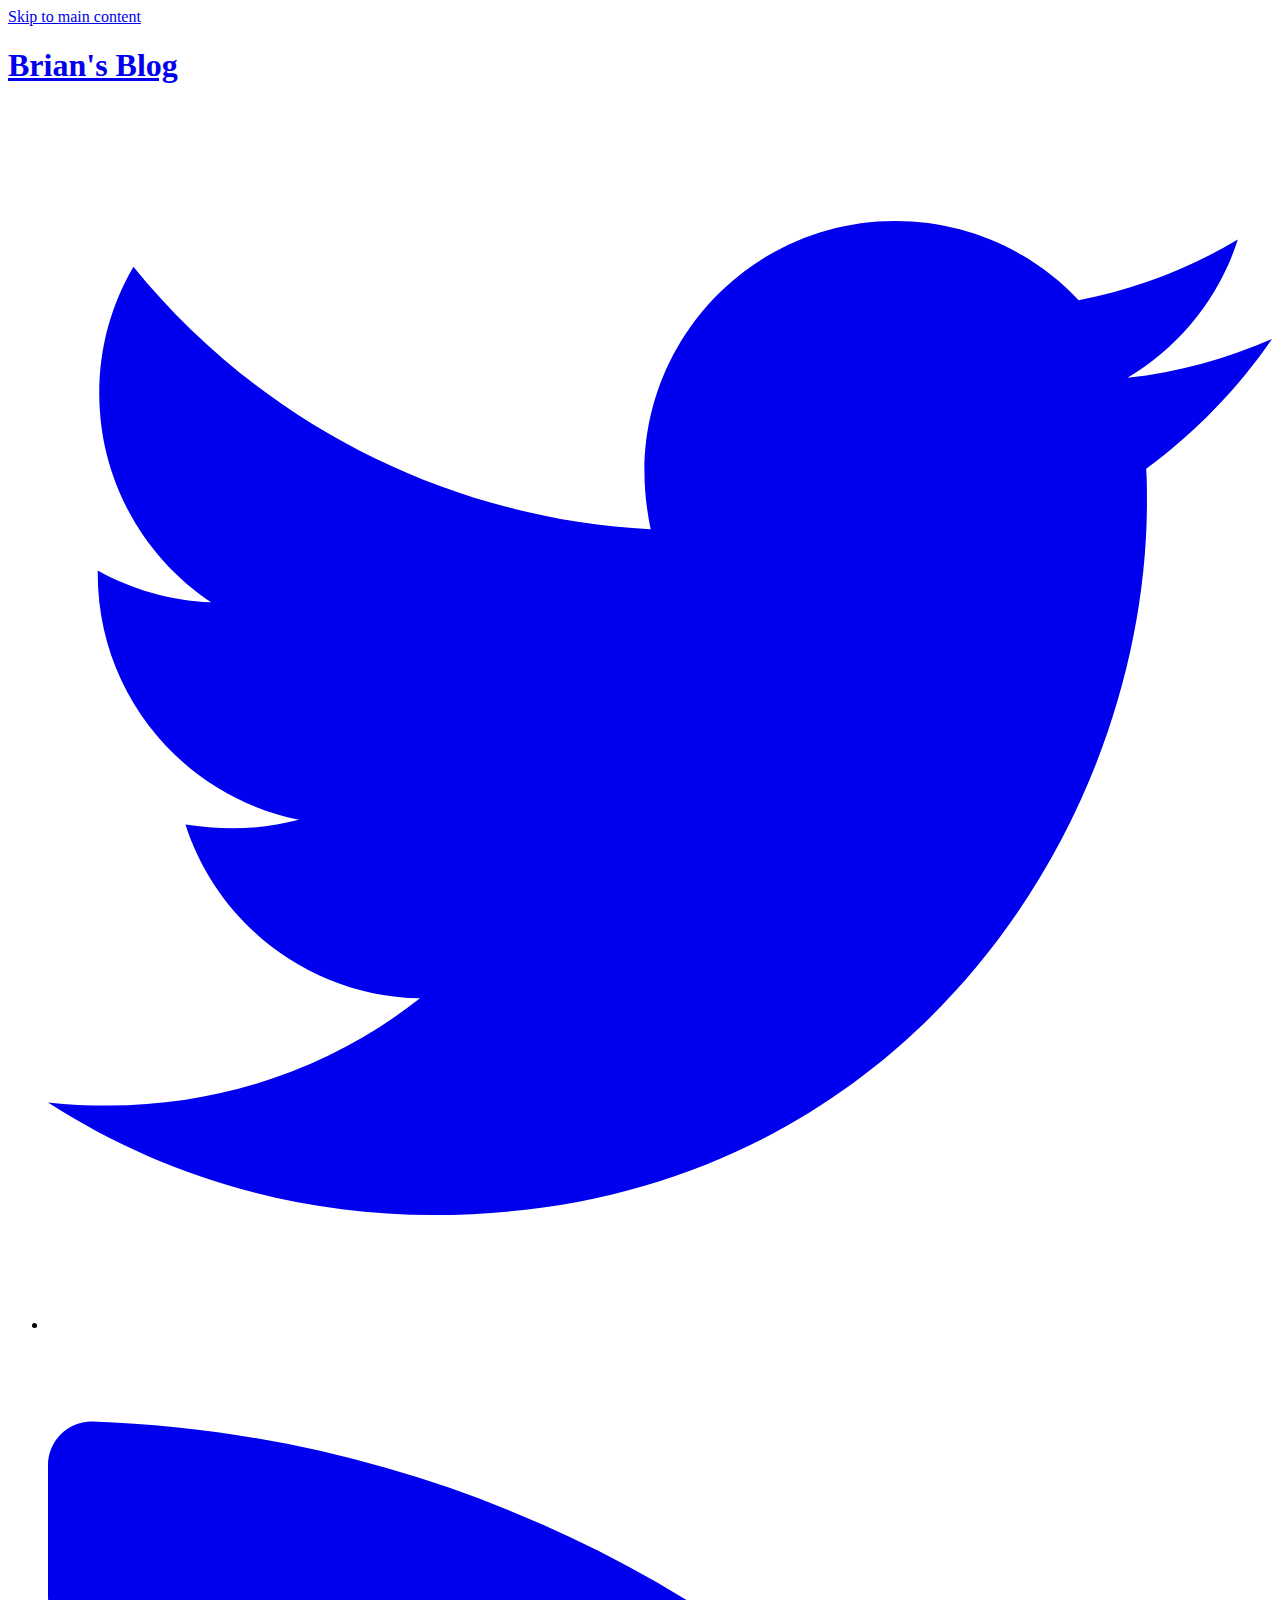
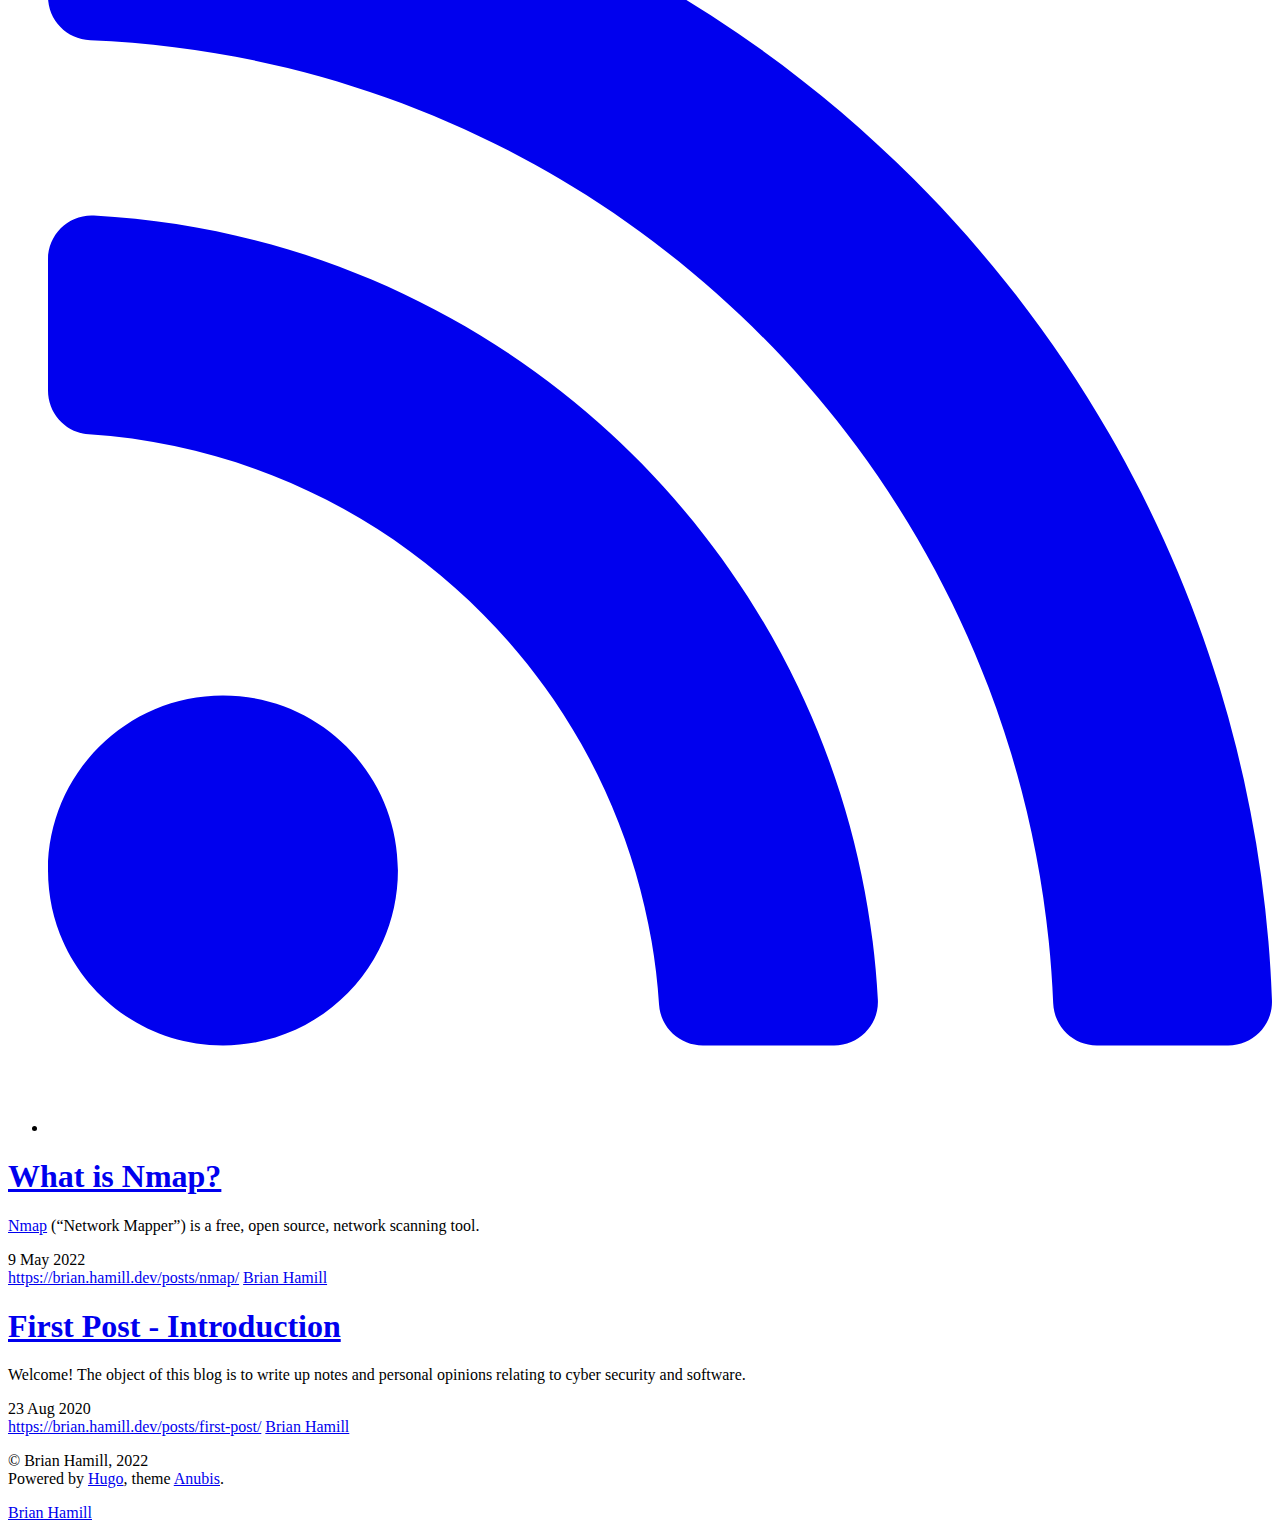
<file: index.html>
<!DOCTYPE html>


<html lang="en-gb" data-theme="">
<head>
	<meta name="generator" content="Hugo 0.74.3" />
    
        
<meta charset="utf-8">
<meta name="HandheldFriendly" content="True">
<meta name="viewport" content="width=device-width, initial-scale=1.0">
<meta name="referrer" content="no-referrer-when-downgrade">

<title>Brian&#39;s Blog</title>

<meta name="description" content="A blog for personal thoughts and guides relating to cyber security and software">





<link rel="alternate" type="application/rss+xml" href="https://brian.hamill.dev/index.xml" title="Brian's Blog" />
<link rel="icon" type="image/x-icon" href="https://brian.hamill.dev/favicon.ico">
<link rel="apple-touch-icon-precomposed" href="https://brian.hamill.dev/favicon.png">


<style>
  body {
    visibility: hidden;
    opacity: 0;
  }
</style>

<noscript>
  <style>
    body {
      visibility: visible;
      opacity: 1;
    }
  </style>
</noscript>



    





    
    
        
    
    

    
        <link rel="stylesheet" href="https://brian.hamill.dev/css/style.min.5c7bd221161466038da50bc055e350ae2b71c78d5b7ac836b313e1561e3db05a.css" integrity="sha256-XHvSIRYUZgONpQvAVeNQritxx41besg2sxPhVh49sFo=">
    





    

    





    
    
        
    
    

    
        <script src="https://brian.hamill.dev/js/script.min.0ac446ff60cfd2037010e05589e719afdf147b05baf883558bf00ed7a5efb1dc.js" type="text/javascript" charset="utf-8" integrity="sha256-CsRG/2DP0gNwEOBViecZr98UewW6&#43;INVi/AO16Xvsdw="></script>
    







<meta property="og:title" content="Brian&#39;s Blog" />
<meta property="og:description" content="A blog for personal thoughts and guides relating to cyber security and software" />
<meta property="og:type" content="website" />
<meta property="og:url" content="https://brian.hamill.dev/" />
<meta property="og:updated_time" content="2022-05-09T10:40:00+01:00" />

<meta name="twitter:card" content="summary"/>
<meta name="twitter:title" content="Brian&#39;s Blog"/>
<meta name="twitter:description" content="A blog for personal thoughts and guides relating to cyber security and software"/>











    
</head>
<body>
    <a class="skip-main" href="#main">Skip to main content</a>
    <div class="container">
        <header class="common-header"> 
            
                <div class="header-top">
    <h1 class="site-title">
    <a href="/">Brian&#39;s Blog</a>
</h1>
    <ul class="social-icons">


    
        
        
        <li>
            <a href="https://twitter.com/bhamill638" title="Twitter" rel="me">
            <span class="inline-svg" >




    
<svg xmlns="http://www.w3.org/2000/svg" viewBox="0 0 512 512"><path fill="currentColor" d="M459.37 151.716c.325 4.548.325 9.097.325 13.645 0 138.72-105.583 298.558-298.558 298.558-59.452 0-114.68-17.219-161.137-47.106 8.447.974 16.568 1.299 25.34 1.299 49.055 0 94.213-16.568 130.274-44.832-46.132-.975-84.792-31.188-98.112-72.772 6.498.974 12.995 1.624 19.818 1.624 9.421 0 18.843-1.3 27.614-3.573-48.081-9.747-84.143-51.98-84.143-102.985v-1.299c13.969 7.797 30.214 12.67 47.431 13.319-28.264-18.843-46.781-51.005-46.781-87.391 0-19.492 5.197-37.36 14.294-52.954 51.655 63.675 129.3 105.258 216.365 109.807-1.624-7.797-2.599-15.918-2.599-24.04 0-57.828 46.782-104.934 104.934-104.934 30.213 0 57.502 12.67 76.67 33.137 23.715-4.548 46.456-13.32 66.599-25.34-7.798 24.366-24.366 44.833-46.132 57.827 21.117-2.273 41.584-8.122 60.426-16.243-14.292 20.791-32.161 39.308-52.628 54.253z"/></svg>

</span>

            </a>
        </li>
    



    <li>
            <a href="https://brian.hamill.dev/index.xml" title="RSS" rel="me">
            <span class="inline-svg" >




    
<svg xmlns="http://www.w3.org/2000/svg" viewBox="0 0 448 512"><path fill="currentColor" d="M128.081 415.959c0 35.369-28.672 64.041-64.041 64.041S0 451.328 0 415.959s28.672-64.041 64.041-64.041 64.04 28.673 64.04 64.041zm175.66 47.25c-8.354-154.6-132.185-278.587-286.95-286.95C7.656 175.765 0 183.105 0 192.253v48.069c0 8.415 6.49 15.472 14.887 16.018 111.832 7.284 201.473 96.702 208.772 208.772.547 8.397 7.604 14.887 16.018 14.887h48.069c9.149.001 16.489-7.655 15.995-16.79zm144.249.288C439.596 229.677 251.465 40.445 16.503 32.01 7.473 31.686 0 38.981 0 48.016v48.068c0 8.625 6.835 15.645 15.453 15.999 191.179 7.839 344.627 161.316 352.465 352.465.353 8.618 7.373 15.453 15.999 15.453h48.068c9.034-.001 16.329-7.474 16.005-16.504z"/></svg>

</span>

            </a>
        </li>
    

</ul>
</div>

    <nav></nav>




            
        </header>
        <main id="main" tabindex="-1"> 
            
    <div class="homepage-content">
        
    </div>

    <div class="articles h-feed">
        
        
            <article class="post-list h-feed">
    <div class="post-header">
        <header>
            <h1 class="p-name post-title"><a class="u-url" href="/posts/nmap/">What is Nmap?</a></h1>
        </header>
        
    </div>

    
        <div class="content post-summary p-summary">
            <p><a href="https://nmap.org/" rel="nofollow noreferrer" target="_blank">Nmap</a> (“Network Mapper”) is a free, open source, network scanning tool.</p>
        </div>
    
    
    
    

    


<div class="post-info">
    
        <div class="post-date dt-published">9 May 2022</div>
    

    <a class="post-hidden-url u-url" href="https://brian.hamill.dev/posts/nmap/">https://brian.hamill.dev/posts/nmap/</a>
    <a href="https://brian.hamill.dev/" class="p-name p-author post-hidden-author h-card" rel="me">Brian Hamill</a>


    <div class="post-taxonomies">
        
            
    </div>
</div>

</article>
        
            <article class="post-list h-feed">
    <div class="post-header">
        <header>
            <h1 class="p-name post-title"><a class="u-url" href="/posts/first-post/">First Post - Introduction</a></h1>
        </header>
        
    </div>

    
        <div class="content post-summary p-summary">
            <p>Welcome! The object of this blog is to write up notes and personal opinions relating to cyber security and software.</p>
        </div>
    
    
    
    

    


<div class="post-info">
    
        <div class="post-date dt-published">23 Aug 2020</div>
    

    <a class="post-hidden-url u-url" href="https://brian.hamill.dev/posts/first-post/">https://brian.hamill.dev/posts/first-post/</a>
    <a href="https://brian.hamill.dev/" class="p-name p-author post-hidden-author h-card" rel="me">Brian Hamill</a>


    <div class="post-taxonomies">
        
            
    </div>
</div>

</article>
        
        

    </div>


        </main>
        
            <footer class="common-footer">
    
    

    <div class="common-footer-bottom">
        
        <div class="copyright">
            <p>© Brian Hamill, 2022<br>
            Powered by <a target="_blank" rel="noopener noreferrer" href="https://gohugo.io/">Hugo</a>, theme <a target="_blank" rel="noopener noreferrer" href="https://github.com/mitrichius/hugo-theme-anubis">Anubis</a>.<br>
            
            </p>  
        </div> 

        




<script>
const STORAGE_KEY = 'user-color-scheme'
const defaultTheme = "light-without-switcher"

let currentTheme
let switchButton
let autoDefinedScheme = window.matchMedia('(prefers-color-scheme: dark)')

const autoChangeScheme = e => {
    currentTheme = e.matches ? 'dark' : 'light'
    document.documentElement.setAttribute('data-theme', currentTheme)
    changeButtonText()
}

document.addEventListener('DOMContentLoaded', function() {
    switchButton = document.querySelector('.theme-switcher')
    currentTheme = detectCurrentScheme()
    if (currentTheme == 'dark') {
        document.documentElement.setAttribute('data-theme', 'dark')
    }
    if (currentTheme == 'auto') {
        autoChangeScheme(autoDefinedScheme);
        autoDefinedScheme.addListener(autoChangeScheme);
    }

    if (switchButton) {
        changeButtonText()
        switchButton.addEventListener('click', switchTheme, false)
    }
  
    showContent()
})

function detectCurrentScheme() {
    if (localStorage.getItem(STORAGE_KEY)) {
        return localStorage.getItem(STORAGE_KEY)
    } 
    if (defaultTheme) {
        return defaultTheme
    } 
    if (!window.matchMedia) {
        return 'light'
    } 
    if (window.matchMedia('(prefers-color-scheme: dark)').matches) {
        return 'dark'
    }
    return 'light'
}

function changeButtonText()
{   
    if (switchButton) {
        switchButton.textContent = currentTheme == 'dark' ?  "Light theme" : "Dark theme"
    }
}

function switchTheme(e) {
    if (currentTheme == 'dark') {
        localStorage.setItem(STORAGE_KEY, 'light')
        document.documentElement.setAttribute('data-theme', 'light')
        currentTheme = 'light'
    } else {
        localStorage.setItem(STORAGE_KEY, 'dark')
        document.documentElement.setAttribute('data-theme', 'dark')
        currentTheme = 'dark'
    }
    changeButtonText()
}

function showContent() {
    document.body.style.visibility = 'visible';
    document.body.style.opacity = 1;
}
</script>   
    </div>

    <p class="h-card vcard">

    <a href=https://brian.hamill.dev/ class="p-name u-url url fn" rel="me">Brian Hamill</a> 

    

    
</p> 
</footer>

        
    </div>
</body>
</html>
</file>
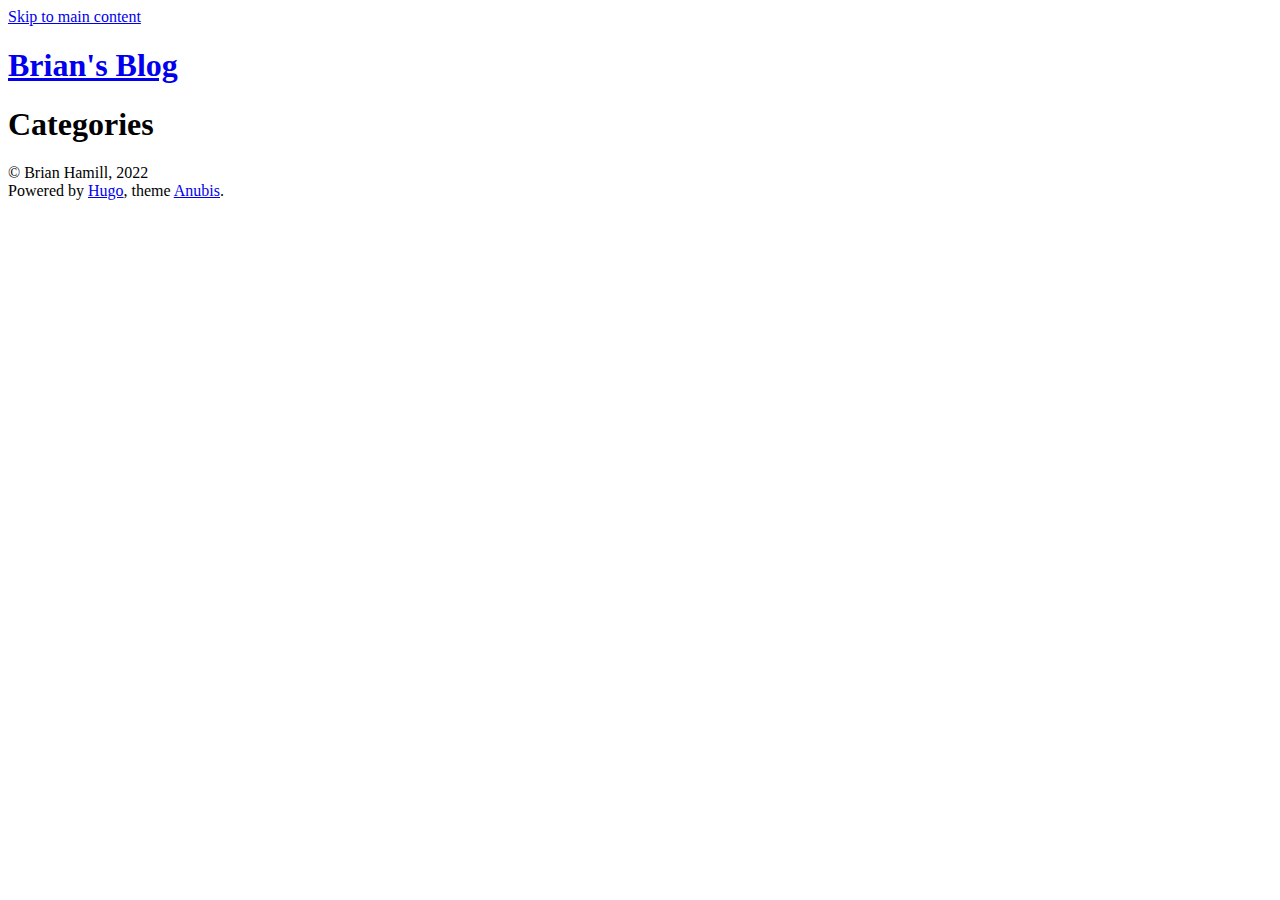
<file: categories/index.html>
<!DOCTYPE html>


<html lang="en-gb" data-theme="">
<head>
    
        
<meta charset="utf-8">
<meta name="HandheldFriendly" content="True">
<meta name="viewport" content="width=device-width, initial-scale=1.0">
<meta name="referrer" content="no-referrer-when-downgrade">

<title>Categories</title>
<meta name="description" content="A blog for personal thoughts and guides relating to cyber security and software">

<link rel="alternate" type="application/rss+xml" href="https://brian.hamill.dev/categories/index.xml" title="Brian's Blog" />
<link rel="icon" type="image/x-icon" href="https://brian.hamill.dev/favicon.ico">
<link rel="apple-touch-icon-precomposed" href="https://brian.hamill.dev/favicon.png">

<link rel="stylesheet" href="https://brian.hamill.dev/css/light.css?rnd=1652093508" />
<style>

    [data-theme="dark"] {   
        --font-color: #eee;
--bg-color: #212121;

--link-color:#599ada;
--link-state-color:#ff5858;
--link-state-border-color: rgba(238, 54, 54, 0.5);

--thead-bg-color: #343a40;
--table-border-color: lightgrey;

--pre-color: #333;
--pre-bg-color: #f1f1f1;

--bq-color: #ccc;
--hr-color: #333;

--pagination-bg-color: #373737;
--pagination-link-color: #b6b6b6;

--post-info-color: grey;

--switcher-color: #333;
--switcher-bg-color: #fff;

    }

</style>

<link rel="stylesheet" href="https://brian.hamill.dev/css/style.css?rnd=1652093508" />





<meta property="og:title" content="Categories" />
<meta property="og:description" content="A blog for personal thoughts and guides relating to cyber security and software" />
<meta property="og:type" content="website" />
<meta property="og:url" content="https://brian.hamill.dev/categories/" />


<meta name="twitter:card" content="summary"/>
<meta name="twitter:title" content="Categories"/>
<meta name="twitter:description" content="A blog for personal thoughts and guides relating to cyber security and software"/>








    
</head>
<body>
    <a class="skip-main" href="#main">Skip to main content</a>
    <div class="container">
        <header class="common-header"> 
            
                <h1 class="site-title">
    <a href="/">Brian&#39;s Blog</a>
</h1>

    <nav></nav>


            
        </header>
        <main id="main" tabindex="-1"> 
            
    <div class="index-content">
        
    </div>

    <h1>Categories</h1>

    <ul class="terms">
        
    </ul>


        </main>
        
            <footer class="common-footer">
    
    

     

    <div class="common-footer-bottom">
        <div class="copyright">
            <p>© Brian Hamill, 2022<br>
            Powered by <a target="_blank" rel="noopener noreferrer" href="https://gohugo.io/">Hugo</a>, theme <a target="_blank" rel="noopener noreferrer" href="https://github.com/mitrichius/hugo-theme-anubis">Anubis</a>.
            </p>  
        </div> 

        


   
    </div>

</footer>

        
    </div>
</body>
</html>
</file>
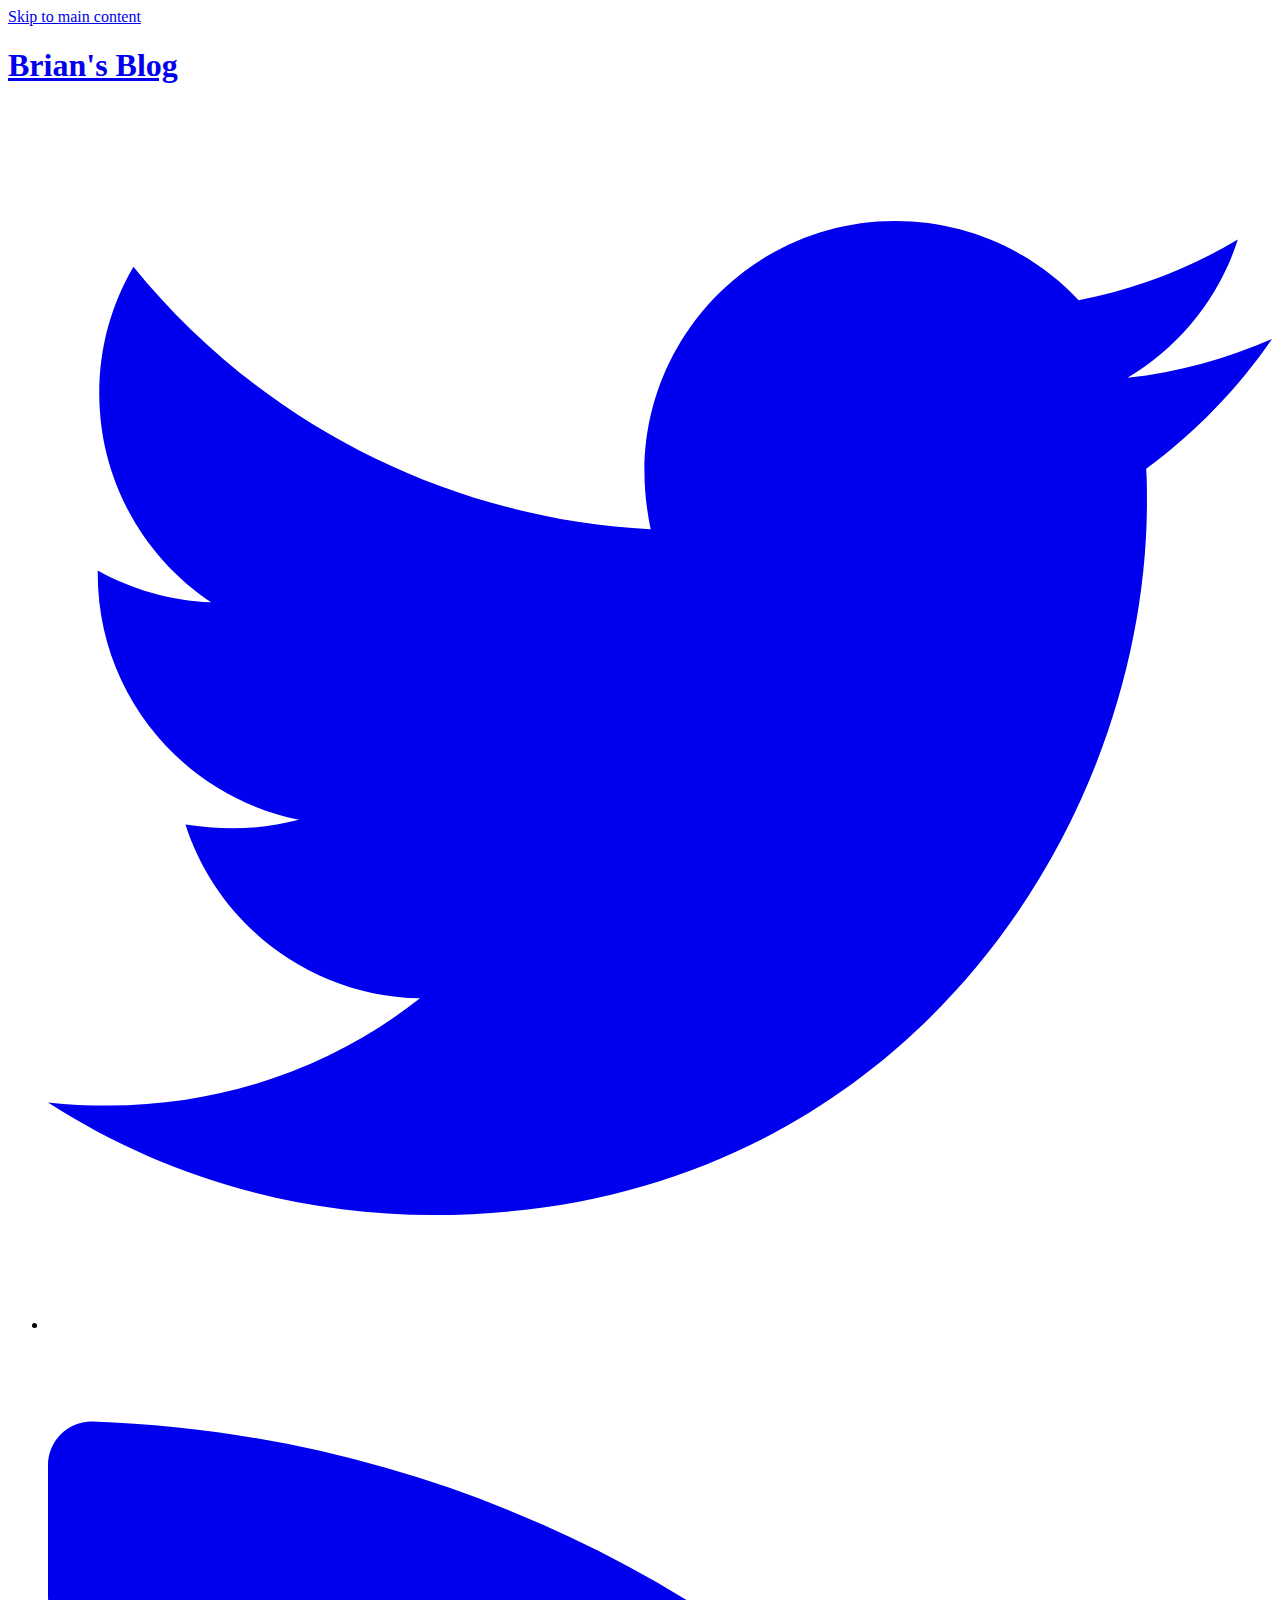
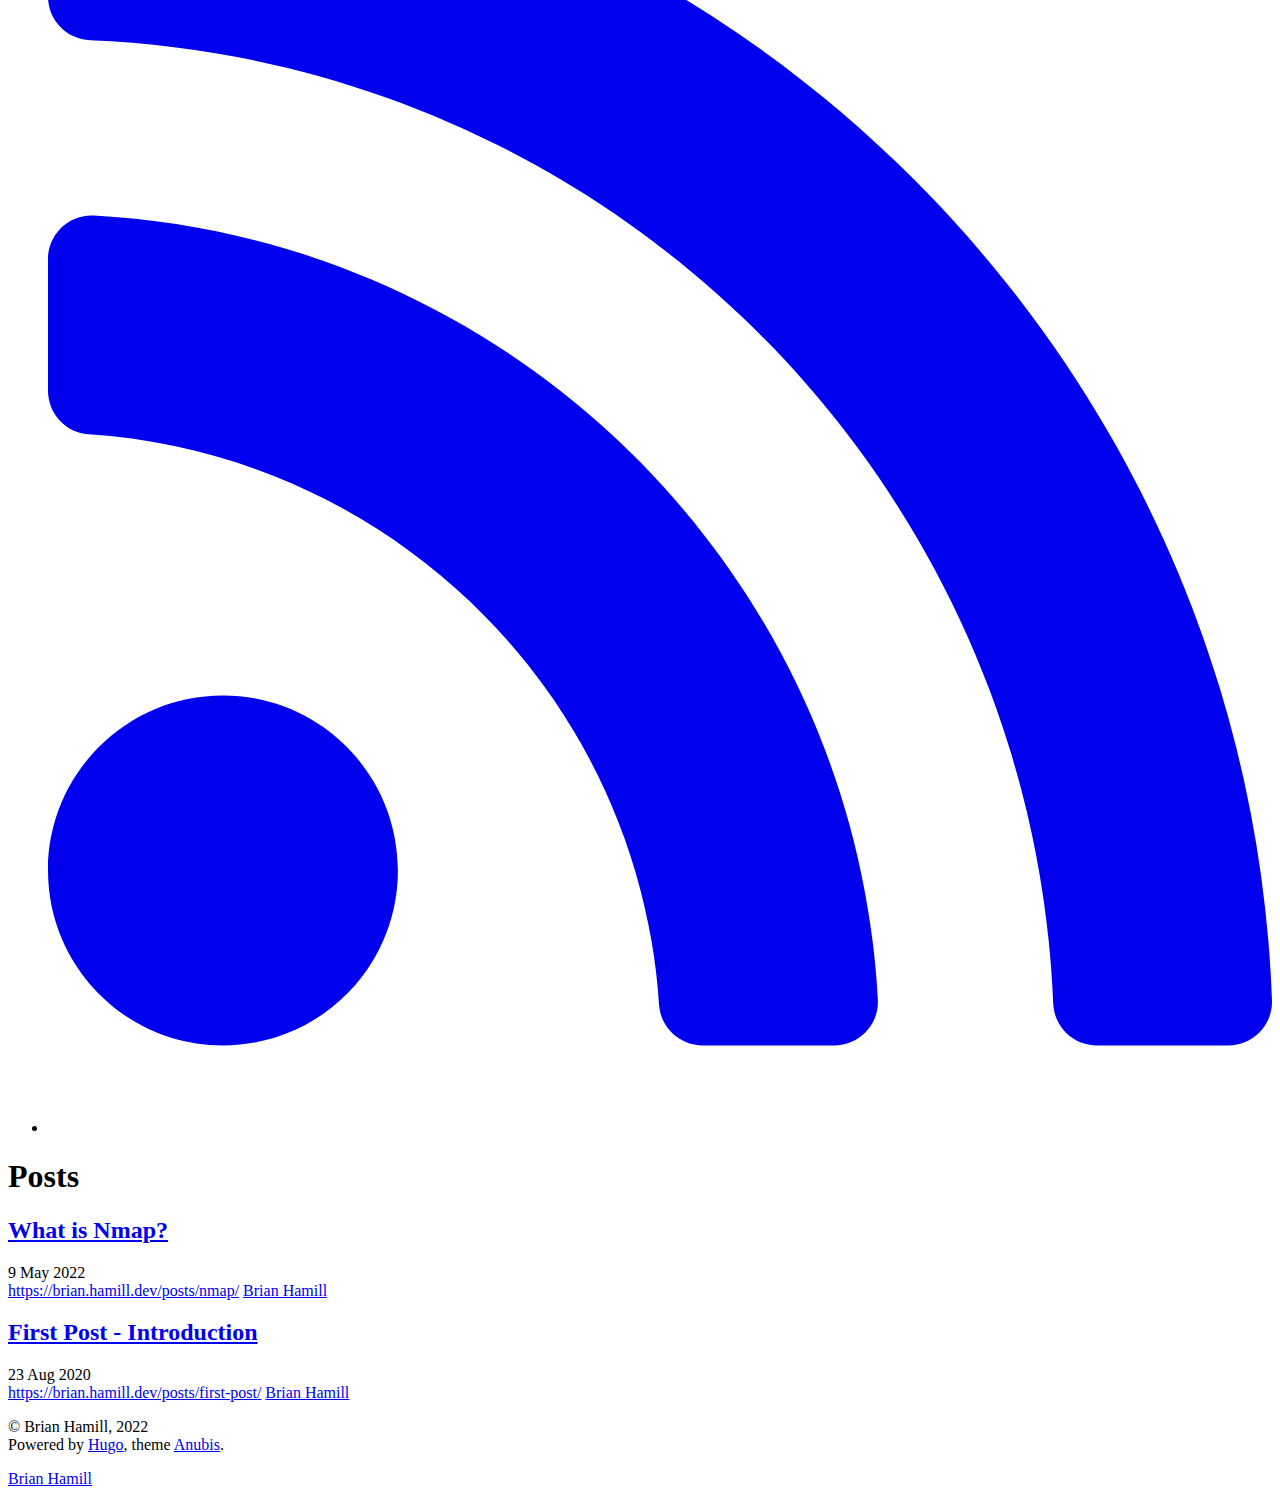
<file: posts/index.html>
<!DOCTYPE html>


<html lang="en-gb" data-theme="">
<head>
    
        
<meta charset="utf-8">
<meta name="HandheldFriendly" content="True">
<meta name="viewport" content="width=device-width, initial-scale=1.0">
<meta name="referrer" content="no-referrer-when-downgrade">

<title>Posts</title>

<meta name="description" content="A blog for personal thoughts and guides relating to cyber security and software">





<link rel="alternate" type="application/rss+xml" href="https://brian.hamill.dev/posts/index.xml" title="Brian's Blog" />
<link rel="icon" type="image/x-icon" href="https://brian.hamill.dev/favicon.ico">
<link rel="apple-touch-icon-precomposed" href="https://brian.hamill.dev/favicon.png">


<style>
  body {
    visibility: hidden;
    opacity: 0;
  }
</style>

<noscript>
  <style>
    body {
      visibility: visible;
      opacity: 1;
    }
  </style>
</noscript>



    





    
    
        
    
    

    
        <link rel="stylesheet" href="https://brian.hamill.dev/css/style.min.5c7bd221161466038da50bc055e350ae2b71c78d5b7ac836b313e1561e3db05a.css" integrity="sha256-XHvSIRYUZgONpQvAVeNQritxx41besg2sxPhVh49sFo=">
    





    

    





    
    
        
    
    

    
        <script src="https://brian.hamill.dev/js/script.min.0ac446ff60cfd2037010e05589e719afdf147b05baf883558bf00ed7a5efb1dc.js" type="text/javascript" charset="utf-8" integrity="sha256-CsRG/2DP0gNwEOBViecZr98UewW6&#43;INVi/AO16Xvsdw="></script>
    







<meta property="og:title" content="Posts" />
<meta property="og:description" content="A blog for personal thoughts and guides relating to cyber security and software" />
<meta property="og:type" content="website" />
<meta property="og:url" content="https://brian.hamill.dev/posts/" />
<meta property="og:updated_time" content="2022-05-09T10:40:00+01:00" />

<meta name="twitter:card" content="summary"/>
<meta name="twitter:title" content="Posts"/>
<meta name="twitter:description" content="A blog for personal thoughts and guides relating to cyber security and software"/>











    
</head>
<body>
    <a class="skip-main" href="#main">Skip to main content</a>
    <div class="container">
        <header class="common-header"> 
            
                <div class="header-top">
    <h1 class="site-title">
    <a href="/">Brian&#39;s Blog</a>
</h1>
    <ul class="social-icons">


    
        
        
        <li>
            <a href="https://twitter.com/bhamill638" title="Twitter" rel="me">
            <span class="inline-svg" >




    
<svg xmlns="http://www.w3.org/2000/svg" viewBox="0 0 512 512"><path fill="currentColor" d="M459.37 151.716c.325 4.548.325 9.097.325 13.645 0 138.72-105.583 298.558-298.558 298.558-59.452 0-114.68-17.219-161.137-47.106 8.447.974 16.568 1.299 25.34 1.299 49.055 0 94.213-16.568 130.274-44.832-46.132-.975-84.792-31.188-98.112-72.772 6.498.974 12.995 1.624 19.818 1.624 9.421 0 18.843-1.3 27.614-3.573-48.081-9.747-84.143-51.98-84.143-102.985v-1.299c13.969 7.797 30.214 12.67 47.431 13.319-28.264-18.843-46.781-51.005-46.781-87.391 0-19.492 5.197-37.36 14.294-52.954 51.655 63.675 129.3 105.258 216.365 109.807-1.624-7.797-2.599-15.918-2.599-24.04 0-57.828 46.782-104.934 104.934-104.934 30.213 0 57.502 12.67 76.67 33.137 23.715-4.548 46.456-13.32 66.599-25.34-7.798 24.366-24.366 44.833-46.132 57.827 21.117-2.273 41.584-8.122 60.426-16.243-14.292 20.791-32.161 39.308-52.628 54.253z"/></svg>

</span>

            </a>
        </li>
    



    <li>
            <a href="https://brian.hamill.dev/index.xml" title="RSS" rel="me">
            <span class="inline-svg" >




    
<svg xmlns="http://www.w3.org/2000/svg" viewBox="0 0 448 512"><path fill="currentColor" d="M128.081 415.959c0 35.369-28.672 64.041-64.041 64.041S0 451.328 0 415.959s28.672-64.041 64.041-64.041 64.04 28.673 64.04 64.041zm175.66 47.25c-8.354-154.6-132.185-278.587-286.95-286.95C7.656 175.765 0 183.105 0 192.253v48.069c0 8.415 6.49 15.472 14.887 16.018 111.832 7.284 201.473 96.702 208.772 208.772.547 8.397 7.604 14.887 16.018 14.887h48.069c9.149.001 16.489-7.655 15.995-16.79zm144.249.288C439.596 229.677 251.465 40.445 16.503 32.01 7.473 31.686 0 38.981 0 48.016v48.068c0 8.625 6.835 15.645 15.453 15.999 191.179 7.839 344.627 161.316 352.465 352.465.353 8.618 7.373 15.453 15.999 15.453h48.068c9.034-.001 16.329-7.474 16.005-16.504z"/></svg>

</span>

            </a>
        </li>
    

</ul>
</div>

    <nav></nav>




            
        </header>
        <main id="main" tabindex="-1"> 
            
    <div class="index-content">
        
    </div>

    <div class="articles h-feed">
        <h1 class="post-title">Posts</h1>
        
        
            <div class="post-short-list h-entry">
                <div class="post-header">
                    <header>
                        <h2 class="p-name post-title"><a class="u-url" href="/posts/nmap/">What is Nmap?</a></h2>
                        
                    </header>
                </div>
                

    


<div class="post-info">
    
        <div class="post-date dt-published">9 May 2022</div>
    

    <a class="post-hidden-url u-url" href="https://brian.hamill.dev/posts/nmap/">https://brian.hamill.dev/posts/nmap/</a>
    <a href="https://brian.hamill.dev/" class="p-name p-author post-hidden-author h-card" rel="me">Brian Hamill</a>


    <div class="post-taxonomies">
        
            
    </div>
</div>

            </div>
        
            <div class="post-short-list h-entry">
                <div class="post-header">
                    <header>
                        <h2 class="p-name post-title"><a class="u-url" href="/posts/first-post/">First Post - Introduction</a></h2>
                        
                    </header>
                </div>
                

    


<div class="post-info">
    
        <div class="post-date dt-published">23 Aug 2020</div>
    

    <a class="post-hidden-url u-url" href="https://brian.hamill.dev/posts/first-post/">https://brian.hamill.dev/posts/first-post/</a>
    <a href="https://brian.hamill.dev/" class="p-name p-author post-hidden-author h-card" rel="me">Brian Hamill</a>


    <div class="post-taxonomies">
        
            
    </div>
</div>

            </div>
        
    </div>


        </main>
        
            <footer class="common-footer">
    
    

    <div class="common-footer-bottom">
        
        <div class="copyright">
            <p>© Brian Hamill, 2022<br>
            Powered by <a target="_blank" rel="noopener noreferrer" href="https://gohugo.io/">Hugo</a>, theme <a target="_blank" rel="noopener noreferrer" href="https://github.com/mitrichius/hugo-theme-anubis">Anubis</a>.<br>
            
            </p>  
        </div> 

        




<script>
const STORAGE_KEY = 'user-color-scheme'
const defaultTheme = "light-without-switcher"

let currentTheme
let switchButton
let autoDefinedScheme = window.matchMedia('(prefers-color-scheme: dark)')

const autoChangeScheme = e => {
    currentTheme = e.matches ? 'dark' : 'light'
    document.documentElement.setAttribute('data-theme', currentTheme)
    changeButtonText()
}

document.addEventListener('DOMContentLoaded', function() {
    switchButton = document.querySelector('.theme-switcher')
    currentTheme = detectCurrentScheme()
    if (currentTheme == 'dark') {
        document.documentElement.setAttribute('data-theme', 'dark')
    }
    if (currentTheme == 'auto') {
        autoChangeScheme(autoDefinedScheme);
        autoDefinedScheme.addListener(autoChangeScheme);
    }

    if (switchButton) {
        changeButtonText()
        switchButton.addEventListener('click', switchTheme, false)
    }
  
    showContent()
})

function detectCurrentScheme() {
    if (localStorage.getItem(STORAGE_KEY)) {
        return localStorage.getItem(STORAGE_KEY)
    } 
    if (defaultTheme) {
        return defaultTheme
    } 
    if (!window.matchMedia) {
        return 'light'
    } 
    if (window.matchMedia('(prefers-color-scheme: dark)').matches) {
        return 'dark'
    }
    return 'light'
}

function changeButtonText()
{   
    if (switchButton) {
        switchButton.textContent = currentTheme == 'dark' ?  "Light theme" : "Dark theme"
    }
}

function switchTheme(e) {
    if (currentTheme == 'dark') {
        localStorage.setItem(STORAGE_KEY, 'light')
        document.documentElement.setAttribute('data-theme', 'light')
        currentTheme = 'light'
    } else {
        localStorage.setItem(STORAGE_KEY, 'dark')
        document.documentElement.setAttribute('data-theme', 'dark')
        currentTheme = 'dark'
    }
    changeButtonText()
}

function showContent() {
    document.body.style.visibility = 'visible';
    document.body.style.opacity = 1;
}
</script>   
    </div>

    <p class="h-card vcard">

    <a href=https://brian.hamill.dev/ class="p-name u-url url fn" rel="me">Brian Hamill</a> 

    

    
</p> 
</footer>

        
    </div>
</body>
</html>
</file>
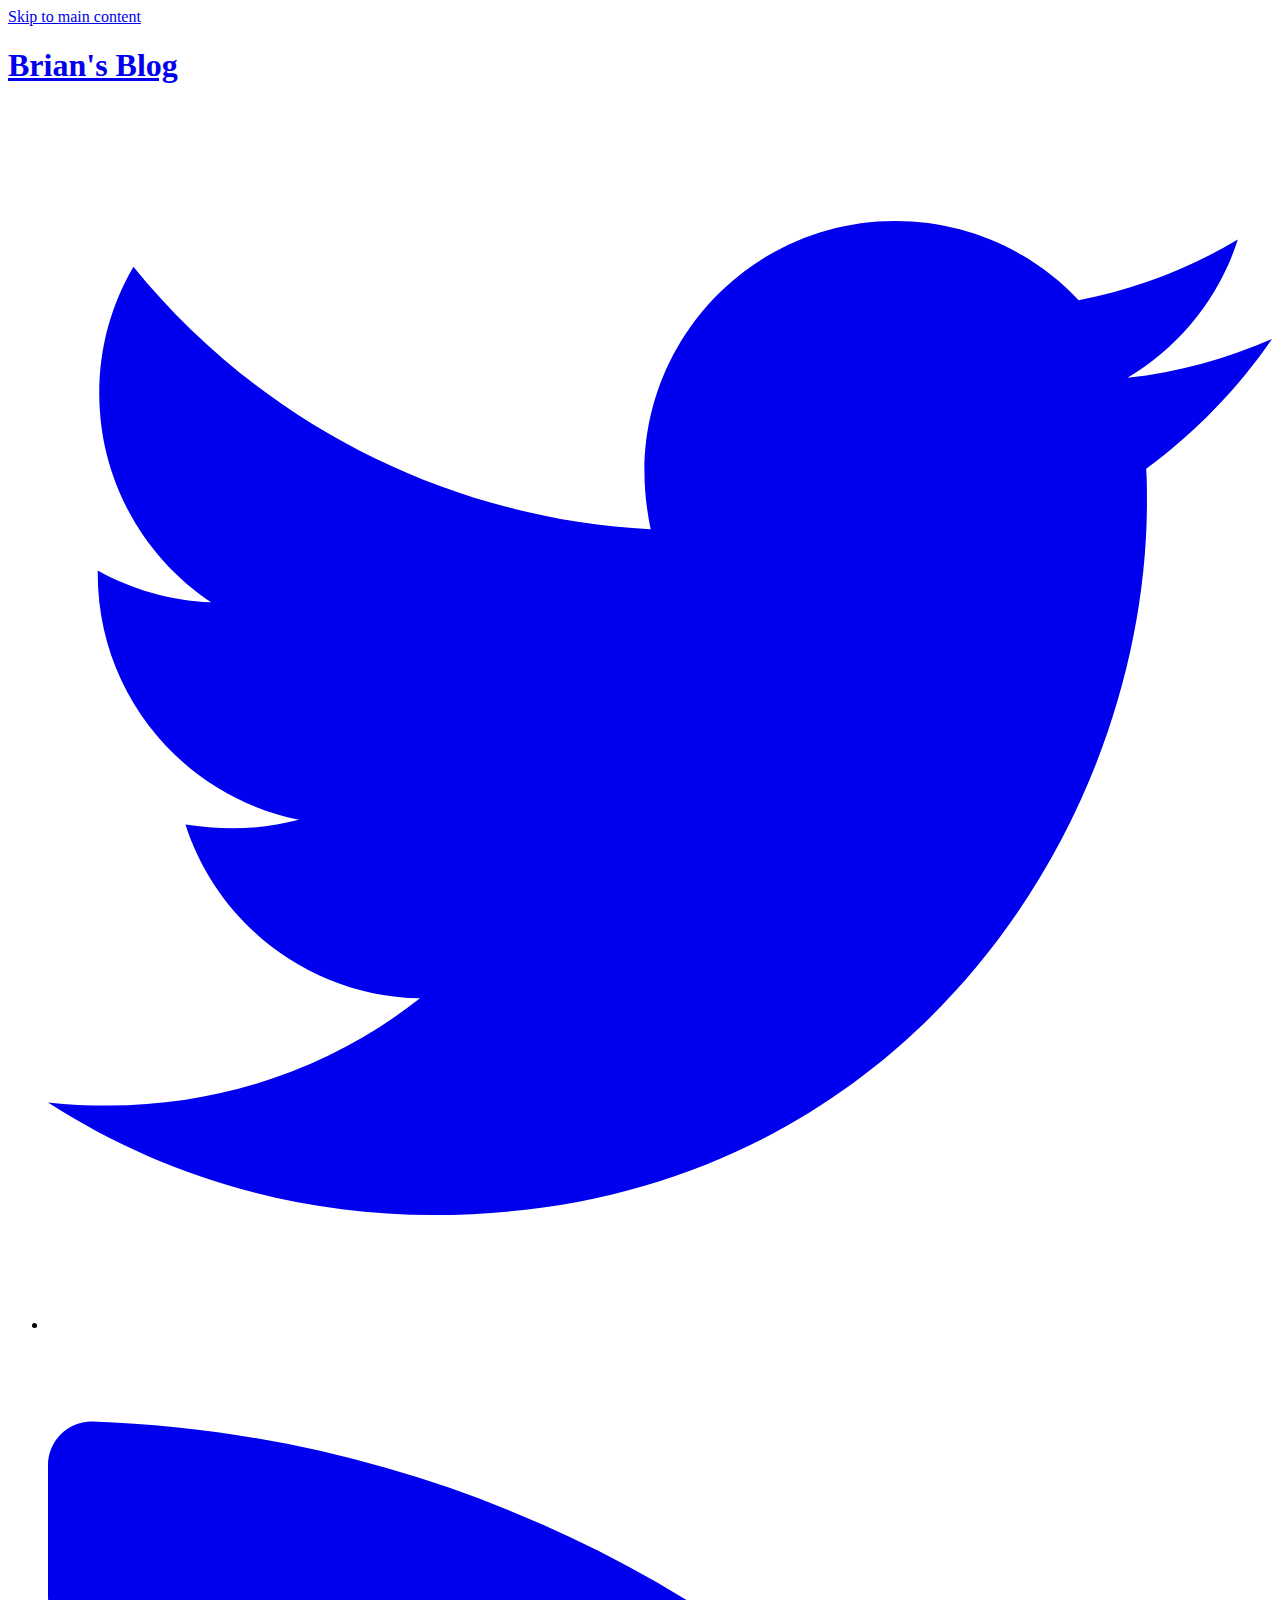
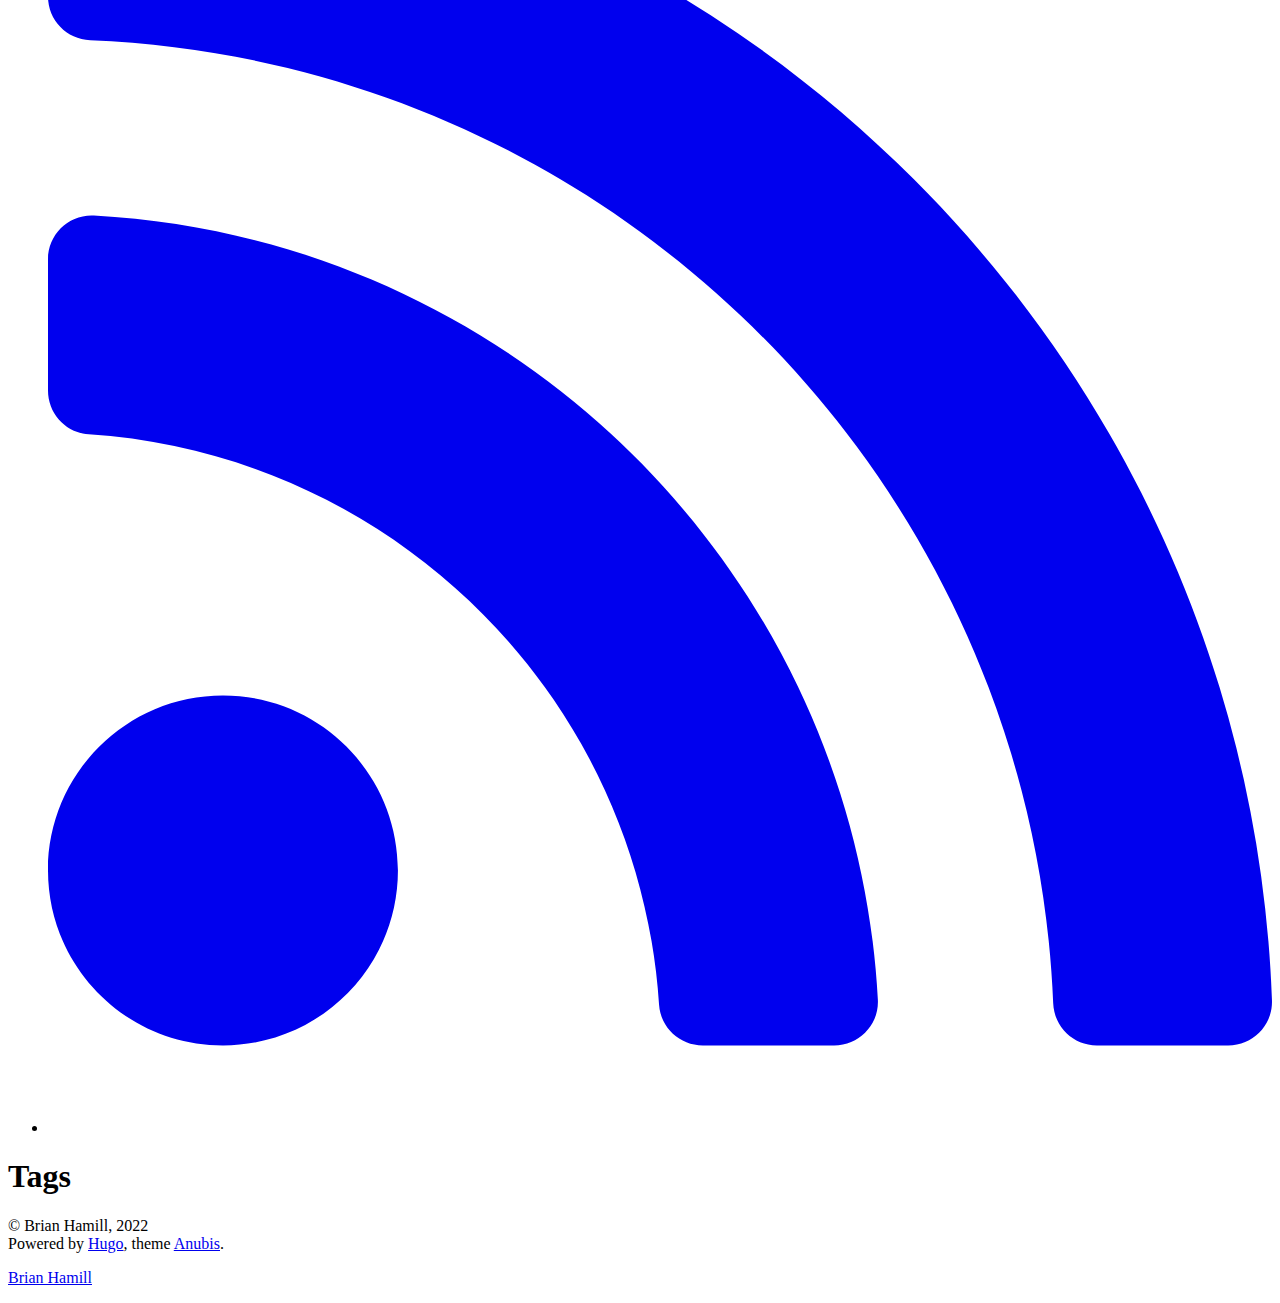
<file: tags/index.html>
<!DOCTYPE html>


<html lang="en-gb" data-theme="">
<head>
    
        
<meta charset="utf-8">
<meta name="HandheldFriendly" content="True">
<meta name="viewport" content="width=device-width, initial-scale=1.0">
<meta name="referrer" content="no-referrer-when-downgrade">

<title>Tags</title>

<meta name="description" content="A blog for personal thoughts and guides relating to cyber security and software">





<link rel="alternate" type="application/rss+xml" href="https://brian.hamill.dev/tags/index.xml" title="Brian's Blog" />
<link rel="icon" type="image/x-icon" href="https://brian.hamill.dev/favicon.ico">
<link rel="apple-touch-icon-precomposed" href="https://brian.hamill.dev/favicon.png">


<style>
  body {
    visibility: hidden;
    opacity: 0;
  }
</style>

<noscript>
  <style>
    body {
      visibility: visible;
      opacity: 1;
    }
  </style>
</noscript>



    





    
    
        
    
    

    
        <link rel="stylesheet" href="https://brian.hamill.dev/css/style.min.5c7bd221161466038da50bc055e350ae2b71c78d5b7ac836b313e1561e3db05a.css" integrity="sha256-XHvSIRYUZgONpQvAVeNQritxx41besg2sxPhVh49sFo=">
    





    

    





    
    
        
    
    

    
        <script src="https://brian.hamill.dev/js/script.min.0ac446ff60cfd2037010e05589e719afdf147b05baf883558bf00ed7a5efb1dc.js" type="text/javascript" charset="utf-8" integrity="sha256-CsRG/2DP0gNwEOBViecZr98UewW6&#43;INVi/AO16Xvsdw="></script>
    







<meta property="og:title" content="Tags" />
<meta property="og:description" content="A blog for personal thoughts and guides relating to cyber security and software" />
<meta property="og:type" content="website" />
<meta property="og:url" content="https://brian.hamill.dev/tags/" />


<meta name="twitter:card" content="summary"/>
<meta name="twitter:title" content="Tags"/>
<meta name="twitter:description" content="A blog for personal thoughts and guides relating to cyber security and software"/>











    
</head>
<body>
    <a class="skip-main" href="#main">Skip to main content</a>
    <div class="container">
        <header class="common-header"> 
            
                <div class="header-top">
    <h1 class="site-title">
    <a href="/">Brian&#39;s Blog</a>
</h1>
    <ul class="social-icons">


    
        
        
        <li>
            <a href="https://twitter.com/bhamill638" title="Twitter" rel="me">
            <span class="inline-svg" >




    
<svg xmlns="http://www.w3.org/2000/svg" viewBox="0 0 512 512"><path fill="currentColor" d="M459.37 151.716c.325 4.548.325 9.097.325 13.645 0 138.72-105.583 298.558-298.558 298.558-59.452 0-114.68-17.219-161.137-47.106 8.447.974 16.568 1.299 25.34 1.299 49.055 0 94.213-16.568 130.274-44.832-46.132-.975-84.792-31.188-98.112-72.772 6.498.974 12.995 1.624 19.818 1.624 9.421 0 18.843-1.3 27.614-3.573-48.081-9.747-84.143-51.98-84.143-102.985v-1.299c13.969 7.797 30.214 12.67 47.431 13.319-28.264-18.843-46.781-51.005-46.781-87.391 0-19.492 5.197-37.36 14.294-52.954 51.655 63.675 129.3 105.258 216.365 109.807-1.624-7.797-2.599-15.918-2.599-24.04 0-57.828 46.782-104.934 104.934-104.934 30.213 0 57.502 12.67 76.67 33.137 23.715-4.548 46.456-13.32 66.599-25.34-7.798 24.366-24.366 44.833-46.132 57.827 21.117-2.273 41.584-8.122 60.426-16.243-14.292 20.791-32.161 39.308-52.628 54.253z"/></svg>

</span>

            </a>
        </li>
    



    <li>
            <a href="https://brian.hamill.dev/index.xml" title="RSS" rel="me">
            <span class="inline-svg" >




    
<svg xmlns="http://www.w3.org/2000/svg" viewBox="0 0 448 512"><path fill="currentColor" d="M128.081 415.959c0 35.369-28.672 64.041-64.041 64.041S0 451.328 0 415.959s28.672-64.041 64.041-64.041 64.04 28.673 64.04 64.041zm175.66 47.25c-8.354-154.6-132.185-278.587-286.95-286.95C7.656 175.765 0 183.105 0 192.253v48.069c0 8.415 6.49 15.472 14.887 16.018 111.832 7.284 201.473 96.702 208.772 208.772.547 8.397 7.604 14.887 16.018 14.887h48.069c9.149.001 16.489-7.655 15.995-16.79zm144.249.288C439.596 229.677 251.465 40.445 16.503 32.01 7.473 31.686 0 38.981 0 48.016v48.068c0 8.625 6.835 15.645 15.453 15.999 191.179 7.839 344.627 161.316 352.465 352.465.353 8.618 7.373 15.453 15.999 15.453h48.068c9.034-.001 16.329-7.474 16.005-16.504z"/></svg>

</span>

            </a>
        </li>
    

</ul>
</div>

    <nav></nav>




            
        </header>
        <main id="main" tabindex="-1"> 
            
    <div class="index-content">
        
    </div>

    <h1>Tags</h1>
    <ul class="terms">
        
    </ul>


        </main>
        
            <footer class="common-footer">
    
    

    <div class="common-footer-bottom">
        
        <div class="copyright">
            <p>© Brian Hamill, 2022<br>
            Powered by <a target="_blank" rel="noopener noreferrer" href="https://gohugo.io/">Hugo</a>, theme <a target="_blank" rel="noopener noreferrer" href="https://github.com/mitrichius/hugo-theme-anubis">Anubis</a>.<br>
            
            </p>  
        </div> 

        




<script>
const STORAGE_KEY = 'user-color-scheme'
const defaultTheme = "light-without-switcher"

let currentTheme
let switchButton
let autoDefinedScheme = window.matchMedia('(prefers-color-scheme: dark)')

const autoChangeScheme = e => {
    currentTheme = e.matches ? 'dark' : 'light'
    document.documentElement.setAttribute('data-theme', currentTheme)
    changeButtonText()
}

document.addEventListener('DOMContentLoaded', function() {
    switchButton = document.querySelector('.theme-switcher')
    currentTheme = detectCurrentScheme()
    if (currentTheme == 'dark') {
        document.documentElement.setAttribute('data-theme', 'dark')
    }
    if (currentTheme == 'auto') {
        autoChangeScheme(autoDefinedScheme);
        autoDefinedScheme.addListener(autoChangeScheme);
    }

    if (switchButton) {
        changeButtonText()
        switchButton.addEventListener('click', switchTheme, false)
    }
  
    showContent()
})

function detectCurrentScheme() {
    if (localStorage.getItem(STORAGE_KEY)) {
        return localStorage.getItem(STORAGE_KEY)
    } 
    if (defaultTheme) {
        return defaultTheme
    } 
    if (!window.matchMedia) {
        return 'light'
    } 
    if (window.matchMedia('(prefers-color-scheme: dark)').matches) {
        return 'dark'
    }
    return 'light'
}

function changeButtonText()
{   
    if (switchButton) {
        switchButton.textContent = currentTheme == 'dark' ?  "Light theme" : "Dark theme"
    }
}

function switchTheme(e) {
    if (currentTheme == 'dark') {
        localStorage.setItem(STORAGE_KEY, 'light')
        document.documentElement.setAttribute('data-theme', 'light')
        currentTheme = 'light'
    } else {
        localStorage.setItem(STORAGE_KEY, 'dark')
        document.documentElement.setAttribute('data-theme', 'dark')
        currentTheme = 'dark'
    }
    changeButtonText()
}

function showContent() {
    document.body.style.visibility = 'visible';
    document.body.style.opacity = 1;
}
</script>   
    </div>

    <p class="h-card vcard">

    <a href=https://brian.hamill.dev/ class="p-name u-url url fn" rel="me">Brian Hamill</a> 

    

    
</p> 
</footer>

        
    </div>
</body>
</html>
</file>
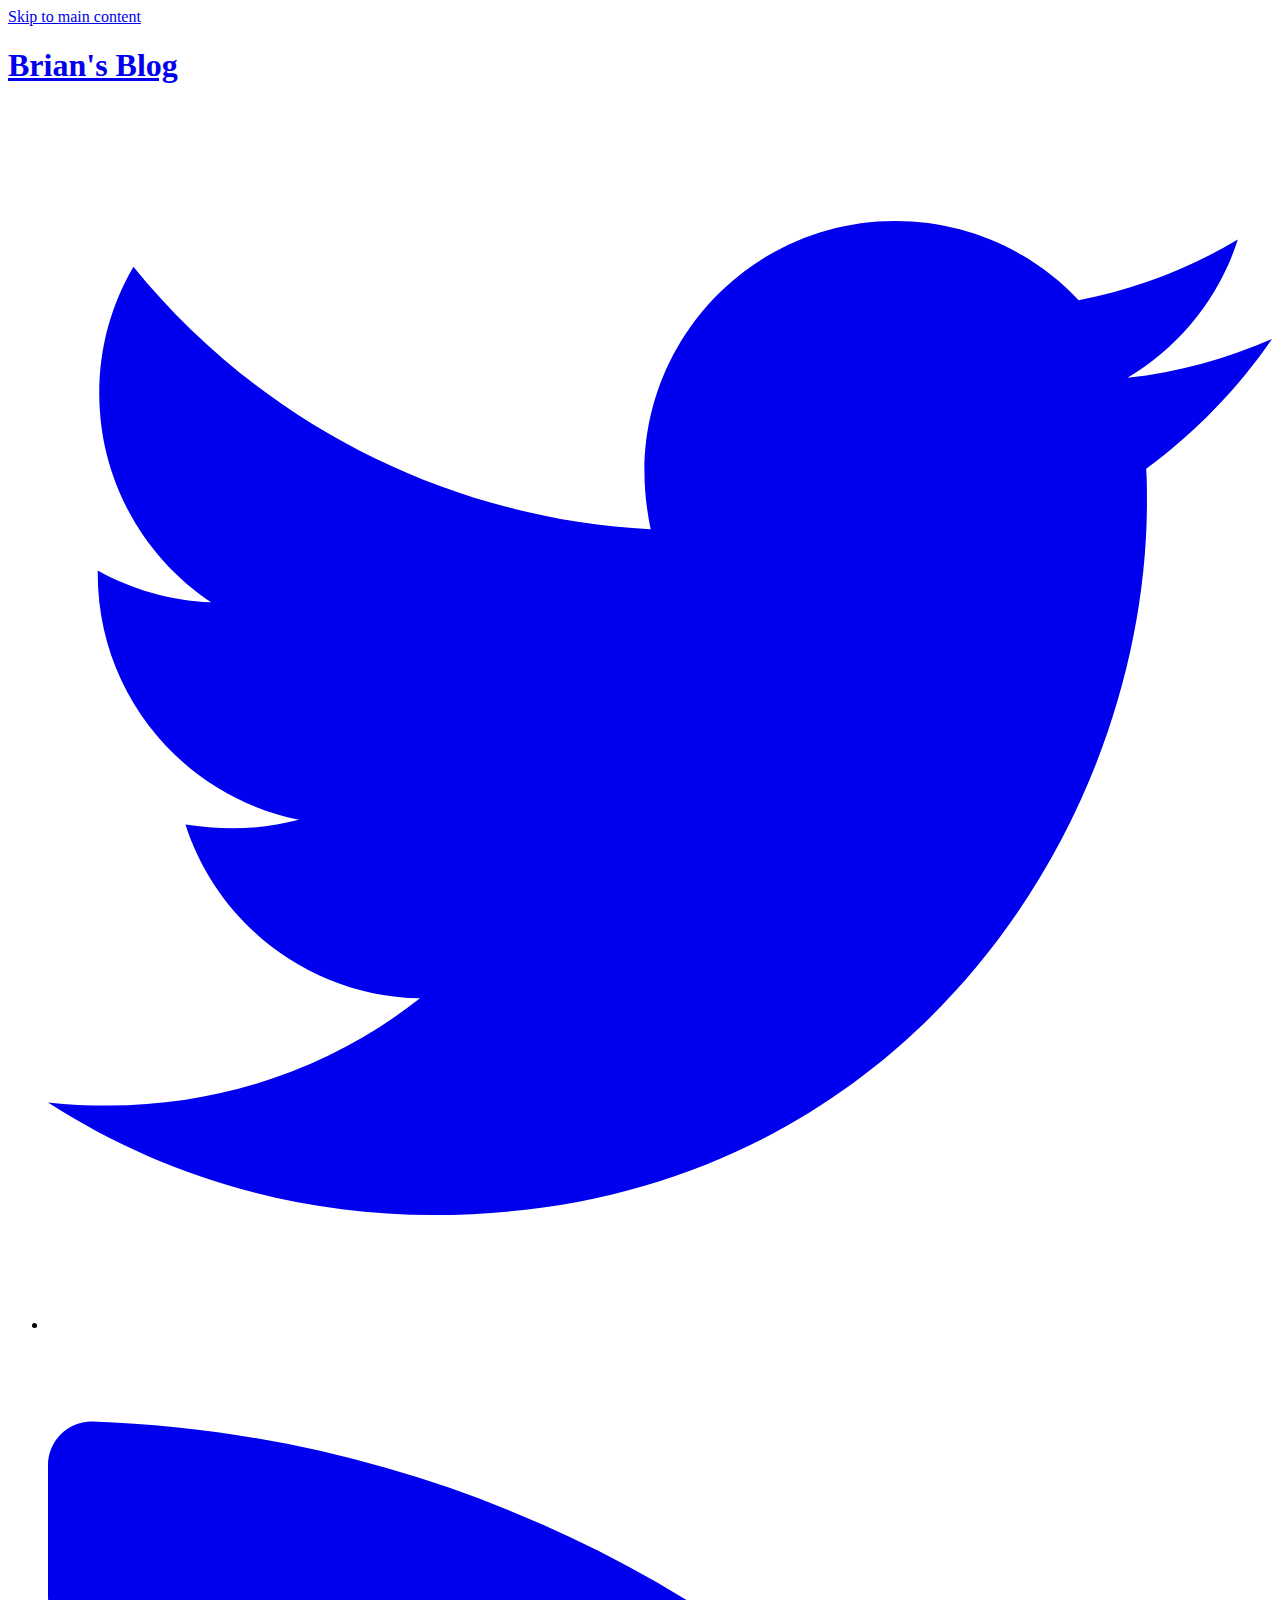
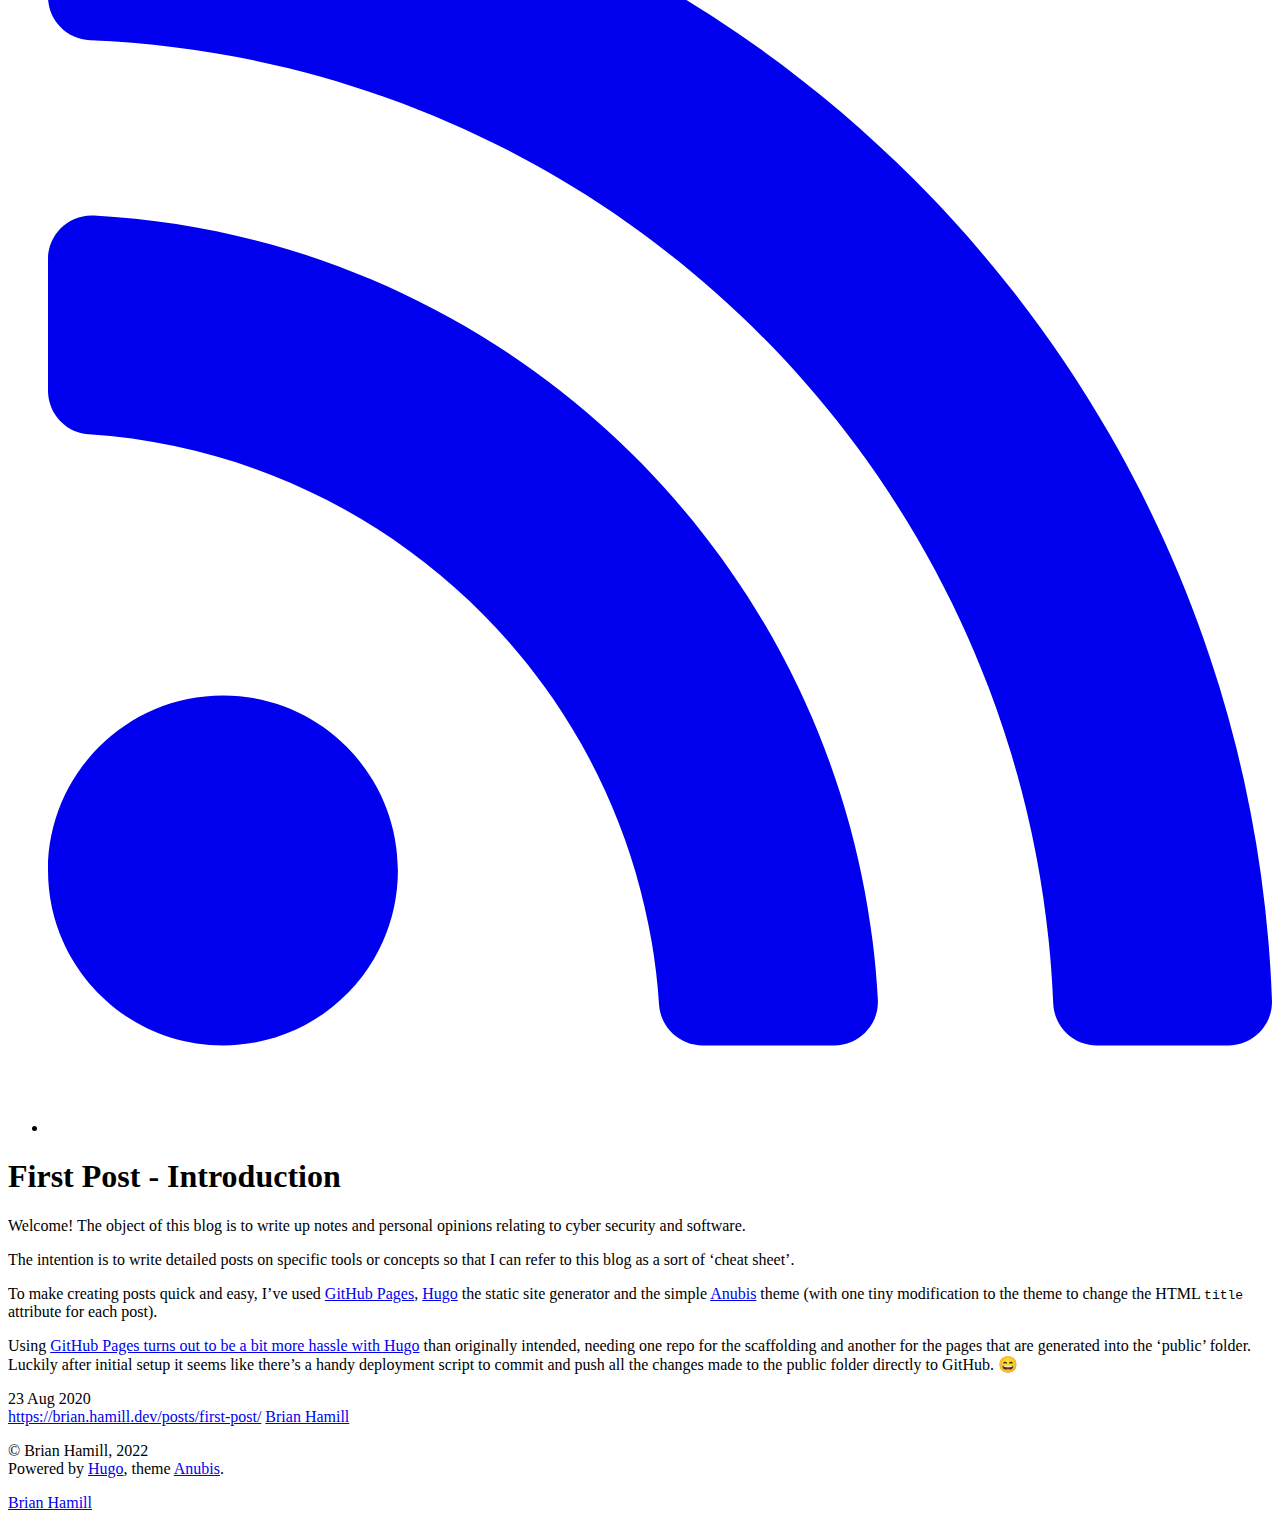
<file: posts/first-post/index.html>
<!DOCTYPE html>


<html lang="en-gb" data-theme="">
<head>
    
        
<meta charset="utf-8">
<meta name="HandheldFriendly" content="True">
<meta name="viewport" content="width=device-width, initial-scale=1.0">
<meta name="referrer" content="no-referrer-when-downgrade">

<title>First Post - Introduction</title>

<meta name="description" content="The first post introducing my blog">





<link rel="icon" type="image/x-icon" href="https://brian.hamill.dev/favicon.ico">
<link rel="apple-touch-icon-precomposed" href="https://brian.hamill.dev/favicon.png">


<style>
  body {
    visibility: hidden;
    opacity: 0;
  }
</style>

<noscript>
  <style>
    body {
      visibility: visible;
      opacity: 1;
    }
  </style>
</noscript>



    





    
    
        
    
    

    
        <link rel="stylesheet" href="https://brian.hamill.dev/css/style.min.5c7bd221161466038da50bc055e350ae2b71c78d5b7ac836b313e1561e3db05a.css" integrity="sha256-XHvSIRYUZgONpQvAVeNQritxx41besg2sxPhVh49sFo=">
    





    

    





    
    
        
    
    

    
        <script src="https://brian.hamill.dev/js/script.min.0ac446ff60cfd2037010e05589e719afdf147b05baf883558bf00ed7a5efb1dc.js" type="text/javascript" charset="utf-8" integrity="sha256-CsRG/2DP0gNwEOBViecZr98UewW6&#43;INVi/AO16Xvsdw="></script>
    







<meta property="og:title" content="First Post - Introduction" />
<meta property="og:description" content="The first post introducing my blog" />
<meta property="og:type" content="article" />
<meta property="og:url" content="https://brian.hamill.dev/posts/first-post/" />
<meta property="article:published_time" content="2020-08-23T21:02:58+01:00" />
<meta property="article:modified_time" content="2020-08-23T21:02:58+01:00" />

<meta name="twitter:card" content="summary"/>
<meta name="twitter:title" content="First Post - Introduction"/>
<meta name="twitter:description" content="The first post introducing my blog"/>











    
</head>
<body>
    <a class="skip-main" href="#main">Skip to main content</a>
    <div class="container">
        <header class="common-header"> 
            
                <div class="header-top">
    <h1 class="site-title">
    <a href="/">Brian&#39;s Blog</a>
</h1>
    <ul class="social-icons">


    
        
        
        <li>
            <a href="https://twitter.com/bhamill638" title="Twitter" rel="me">
            <span class="inline-svg" >




    
<svg xmlns="http://www.w3.org/2000/svg" viewBox="0 0 512 512"><path fill="currentColor" d="M459.37 151.716c.325 4.548.325 9.097.325 13.645 0 138.72-105.583 298.558-298.558 298.558-59.452 0-114.68-17.219-161.137-47.106 8.447.974 16.568 1.299 25.34 1.299 49.055 0 94.213-16.568 130.274-44.832-46.132-.975-84.792-31.188-98.112-72.772 6.498.974 12.995 1.624 19.818 1.624 9.421 0 18.843-1.3 27.614-3.573-48.081-9.747-84.143-51.98-84.143-102.985v-1.299c13.969 7.797 30.214 12.67 47.431 13.319-28.264-18.843-46.781-51.005-46.781-87.391 0-19.492 5.197-37.36 14.294-52.954 51.655 63.675 129.3 105.258 216.365 109.807-1.624-7.797-2.599-15.918-2.599-24.04 0-57.828 46.782-104.934 104.934-104.934 30.213 0 57.502 12.67 76.67 33.137 23.715-4.548 46.456-13.32 66.599-25.34-7.798 24.366-24.366 44.833-46.132 57.827 21.117-2.273 41.584-8.122 60.426-16.243-14.292 20.791-32.161 39.308-52.628 54.253z"/></svg>

</span>

            </a>
        </li>
    



    <li>
            <a href="https://brian.hamill.dev/index.xml" title="RSS" rel="me">
            <span class="inline-svg" >




    
<svg xmlns="http://www.w3.org/2000/svg" viewBox="0 0 448 512"><path fill="currentColor" d="M128.081 415.959c0 35.369-28.672 64.041-64.041 64.041S0 451.328 0 415.959s28.672-64.041 64.041-64.041 64.04 28.673 64.04 64.041zm175.66 47.25c-8.354-154.6-132.185-278.587-286.95-286.95C7.656 175.765 0 183.105 0 192.253v48.069c0 8.415 6.49 15.472 14.887 16.018 111.832 7.284 201.473 96.702 208.772 208.772.547 8.397 7.604 14.887 16.018 14.887h48.069c9.149.001 16.489-7.655 15.995-16.79zm144.249.288C439.596 229.677 251.465 40.445 16.503 32.01 7.473 31.686 0 38.981 0 48.016v48.068c0 8.625 6.835 15.645 15.453 15.999 191.179 7.839 344.627 161.316 352.465 352.465.353 8.618 7.373 15.453 15.999 15.453h48.068c9.034-.001 16.329-7.474 16.005-16.504z"/></svg>

</span>

            </a>
        </li>
    

</ul>
</div>

    <nav></nav>




            
        </header>
        <main id="main" tabindex="-1"> 
            
    

    <article class="post h-entry">
        <div class="post-header">
            <header>
                <h1 class="p-name post-title">First Post - Introduction</h1>

                
            </header>
        </div>
        <div class="content e-content">
            <p>Welcome! The object of this blog is to write up notes and personal opinions relating to cyber security and software.</p>

<p>The intention is to write detailed posts on specific tools or concepts so that I can refer to this blog as a sort of &lsquo;cheat sheet&rsquo;.</p>

<p>To make creating posts quick and easy, I&rsquo;ve used <a href="https://pages.github.com/" rel="nofollow noreferrer" target="_blank">GitHub Pages</a>, <a href="https://gohugo.io/" rel="nofollow noreferrer" target="_blank">Hugo</a> the static site generator and the simple <a href="https://github.com/Mitrichius/hugo-theme-anubis" rel="nofollow noreferrer" target="_blank">Anubis</a> theme (with one tiny modification to the theme to change the HTML <code>title</code> attribute for each post).</p>

<p>Using <a href="https://gohugo.io/hosting-and-deployment/hosting-on-github/" rel="nofollow noreferrer" target="_blank">GitHub Pages turns out to be a bit more hassle with Hugo</a> than originally intended, needing one repo for the scaffolding and another for the pages that are generated into the &lsquo;public&rsquo; folder. Luckily after initial setup it seems like there&rsquo;s a handy deployment script to commit and push all the changes made to the public folder directly to GitHub. 😄</p>
        </div>
        

    


<div class="post-info">
    
        <div class="post-date dt-published">23 Aug 2020</div>
    

    <a class="post-hidden-url u-url" href="https://brian.hamill.dev/posts/first-post/">https://brian.hamill.dev/posts/first-post/</a>
    <a href="https://brian.hamill.dev/" class="p-name p-author post-hidden-author h-card" rel="me">Brian Hamill</a>


    <div class="post-taxonomies">
        
            
    </div>
</div>

    </article>

    

    

    
        







    

        </main>
        
            <footer class="common-footer">
    
    

    <div class="common-footer-bottom">
        
        <div class="copyright">
            <p>© Brian Hamill, 2022<br>
            Powered by <a target="_blank" rel="noopener noreferrer" href="https://gohugo.io/">Hugo</a>, theme <a target="_blank" rel="noopener noreferrer" href="https://github.com/mitrichius/hugo-theme-anubis">Anubis</a>.<br>
            
            </p>  
        </div> 

        




<script>
const STORAGE_KEY = 'user-color-scheme'
const defaultTheme = "light-without-switcher"

let currentTheme
let switchButton
let autoDefinedScheme = window.matchMedia('(prefers-color-scheme: dark)')

const autoChangeScheme = e => {
    currentTheme = e.matches ? 'dark' : 'light'
    document.documentElement.setAttribute('data-theme', currentTheme)
    changeButtonText()
}

document.addEventListener('DOMContentLoaded', function() {
    switchButton = document.querySelector('.theme-switcher')
    currentTheme = detectCurrentScheme()
    if (currentTheme == 'dark') {
        document.documentElement.setAttribute('data-theme', 'dark')
    }
    if (currentTheme == 'auto') {
        autoChangeScheme(autoDefinedScheme);
        autoDefinedScheme.addListener(autoChangeScheme);
    }

    if (switchButton) {
        changeButtonText()
        switchButton.addEventListener('click', switchTheme, false)
    }
  
    showContent()
})

function detectCurrentScheme() {
    if (localStorage.getItem(STORAGE_KEY)) {
        return localStorage.getItem(STORAGE_KEY)
    } 
    if (defaultTheme) {
        return defaultTheme
    } 
    if (!window.matchMedia) {
        return 'light'
    } 
    if (window.matchMedia('(prefers-color-scheme: dark)').matches) {
        return 'dark'
    }
    return 'light'
}

function changeButtonText()
{   
    if (switchButton) {
        switchButton.textContent = currentTheme == 'dark' ?  "Light theme" : "Dark theme"
    }
}

function switchTheme(e) {
    if (currentTheme == 'dark') {
        localStorage.setItem(STORAGE_KEY, 'light')
        document.documentElement.setAttribute('data-theme', 'light')
        currentTheme = 'light'
    } else {
        localStorage.setItem(STORAGE_KEY, 'dark')
        document.documentElement.setAttribute('data-theme', 'dark')
        currentTheme = 'dark'
    }
    changeButtonText()
}

function showContent() {
    document.body.style.visibility = 'visible';
    document.body.style.opacity = 1;
}
</script>   
    </div>

    <p class="h-card vcard">

    <a href=https://brian.hamill.dev/ class="p-name u-url url fn" rel="me">Brian Hamill</a> 

    

    
</p> 
</footer>

        
    </div>
</body>
</html>
</file>
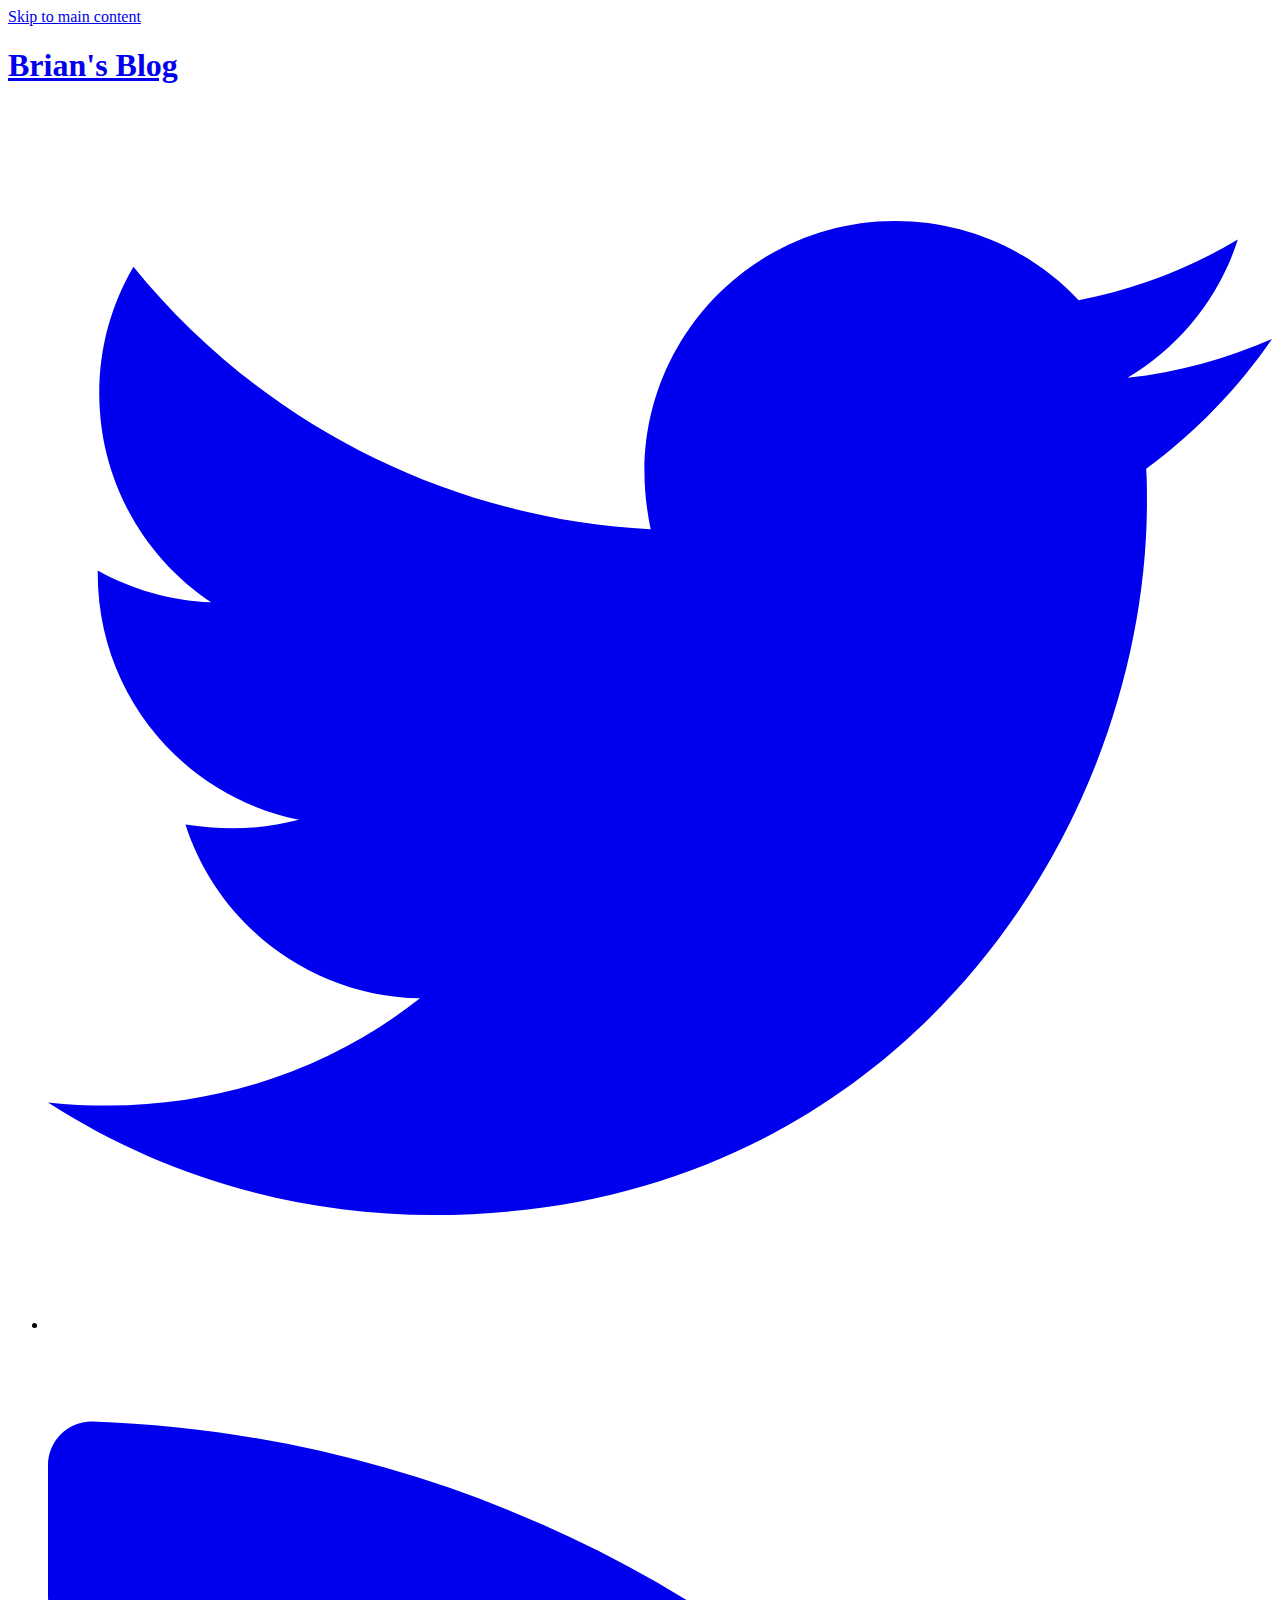
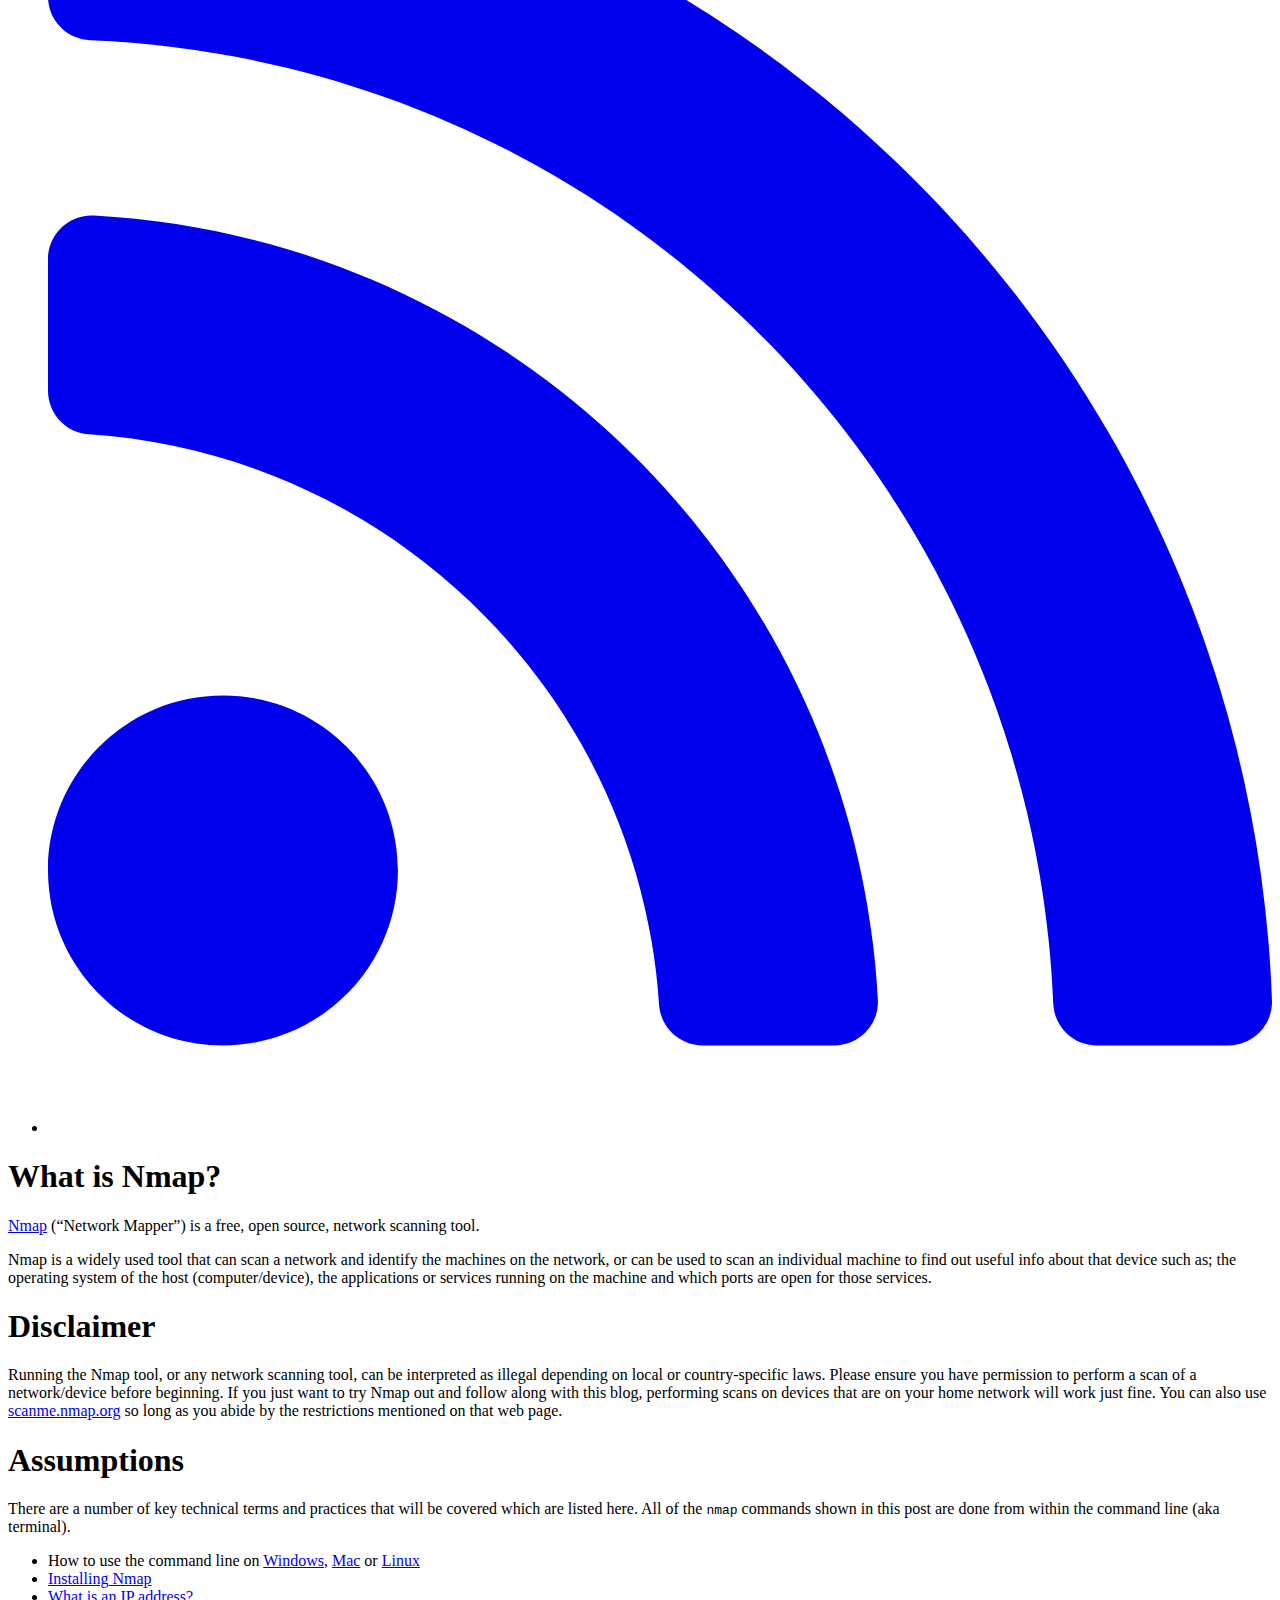
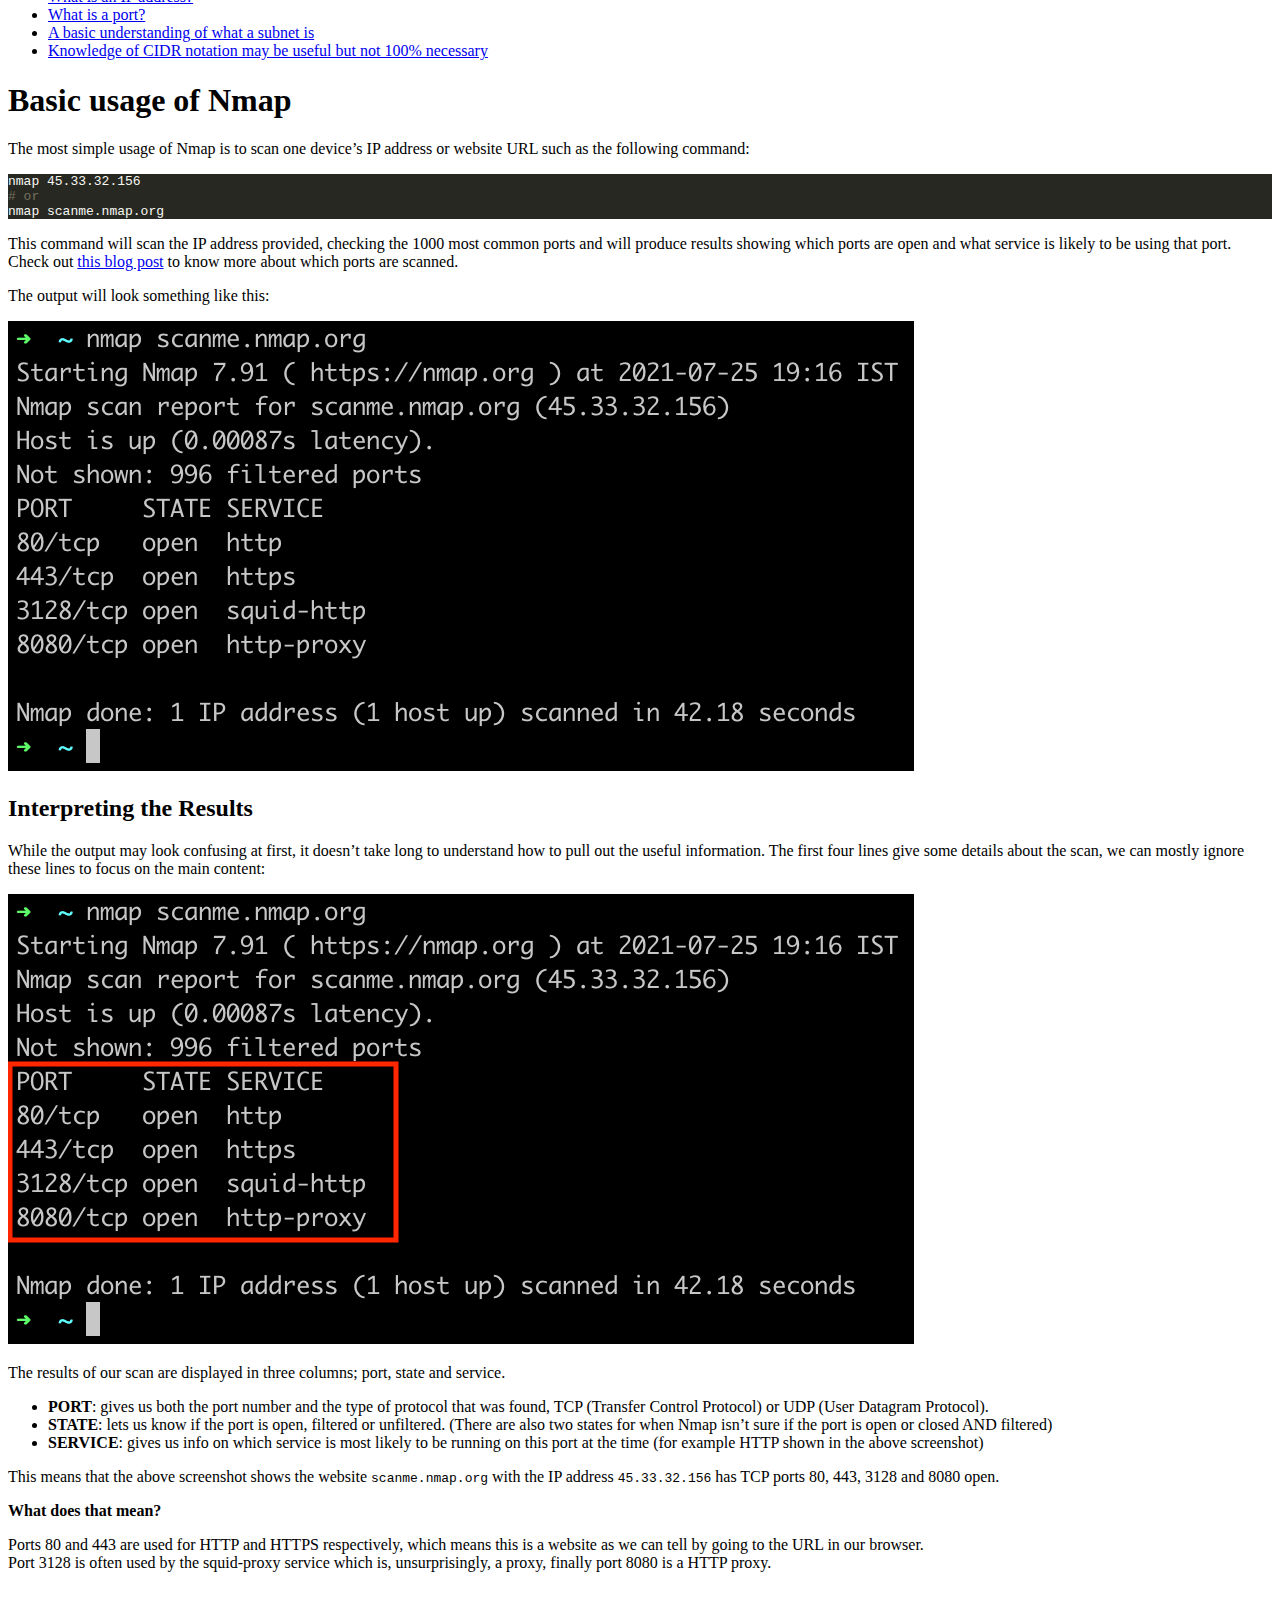
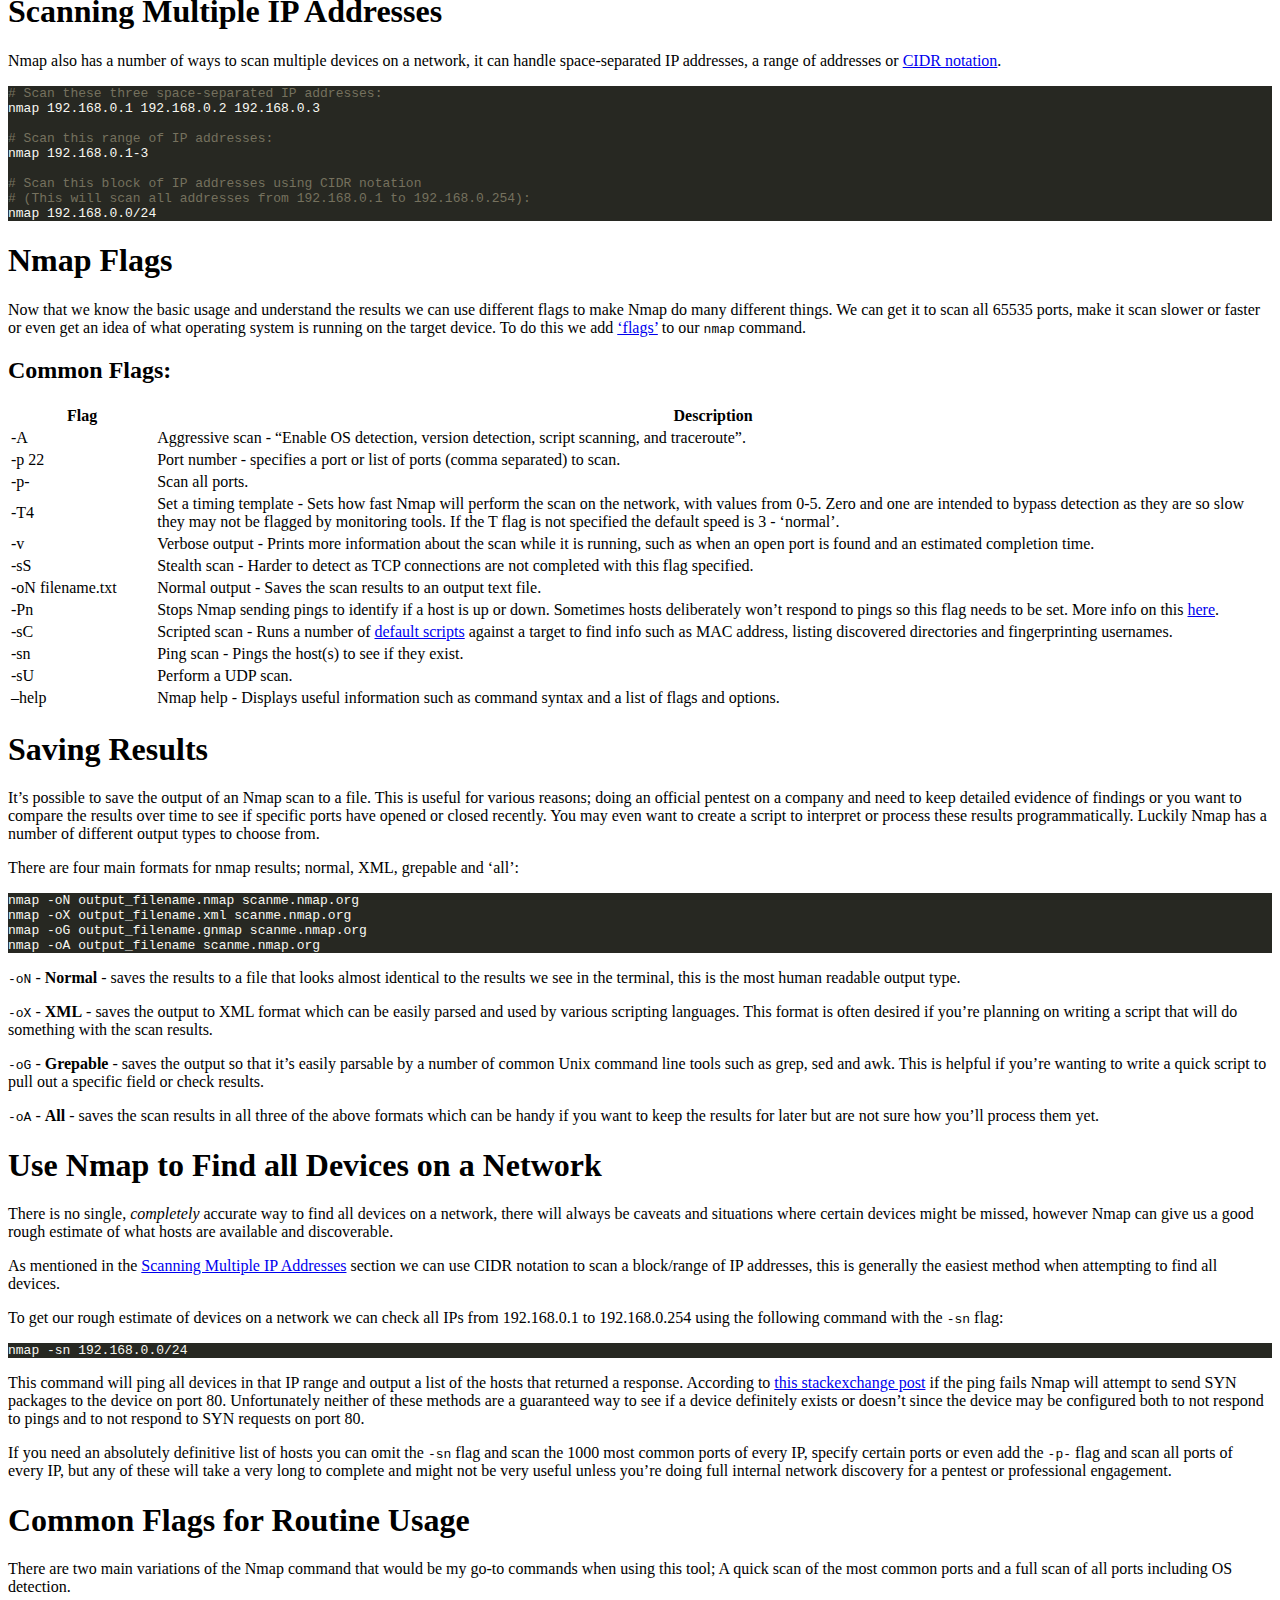
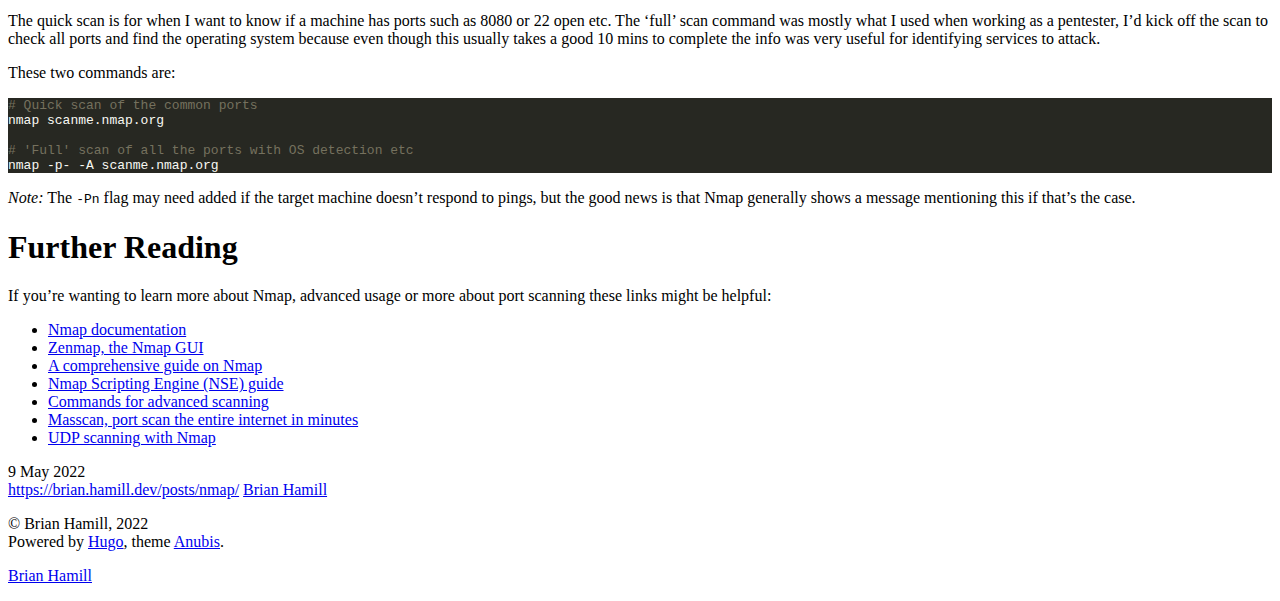
<file: posts/nmap/index.html>
<!DOCTYPE html>


<html lang="en-gb" data-theme="">
<head>
    
        
<meta charset="utf-8">
<meta name="HandheldFriendly" content="True">
<meta name="viewport" content="width=device-width, initial-scale=1.0">
<meta name="referrer" content="no-referrer-when-downgrade">

<title>What is Nmap?</title>

<meta name="description" content="What is Nap, what is it used for and what can it do?">





<link rel="icon" type="image/x-icon" href="https://brian.hamill.dev/favicon.ico">
<link rel="apple-touch-icon-precomposed" href="https://brian.hamill.dev/favicon.png">


<style>
  body {
    visibility: hidden;
    opacity: 0;
  }
</style>

<noscript>
  <style>
    body {
      visibility: visible;
      opacity: 1;
    }
  </style>
</noscript>



    





    
    
        
    
    

    
        <link rel="stylesheet" href="https://brian.hamill.dev/css/style.min.5c7bd221161466038da50bc055e350ae2b71c78d5b7ac836b313e1561e3db05a.css" integrity="sha256-XHvSIRYUZgONpQvAVeNQritxx41besg2sxPhVh49sFo=">
    





    

    





    
    
        
    
    

    
        <script src="https://brian.hamill.dev/js/script.min.0ac446ff60cfd2037010e05589e719afdf147b05baf883558bf00ed7a5efb1dc.js" type="text/javascript" charset="utf-8" integrity="sha256-CsRG/2DP0gNwEOBViecZr98UewW6&#43;INVi/AO16Xvsdw="></script>
    







<meta property="og:title" content="What is Nmap?" />
<meta property="og:description" content="What is Nap, what is it used for and what can it do?" />
<meta property="og:type" content="article" />
<meta property="og:url" content="https://brian.hamill.dev/posts/nmap/" />
<meta property="article:published_time" content="2022-05-09T10:40:00+01:00" />
<meta property="article:modified_time" content="2022-05-09T10:40:00+01:00" />

<meta name="twitter:card" content="summary"/>
<meta name="twitter:title" content="What is Nmap?"/>
<meta name="twitter:description" content="What is Nap, what is it used for and what can it do?"/>











    
</head>
<body>
    <a class="skip-main" href="#main">Skip to main content</a>
    <div class="container">
        <header class="common-header"> 
            
                <div class="header-top">
    <h1 class="site-title">
    <a href="/">Brian&#39;s Blog</a>
</h1>
    <ul class="social-icons">


    
        
        
        <li>
            <a href="https://twitter.com/bhamill638" title="Twitter" rel="me">
            <span class="inline-svg" >




    
<svg xmlns="http://www.w3.org/2000/svg" viewBox="0 0 512 512"><path fill="currentColor" d="M459.37 151.716c.325 4.548.325 9.097.325 13.645 0 138.72-105.583 298.558-298.558 298.558-59.452 0-114.68-17.219-161.137-47.106 8.447.974 16.568 1.299 25.34 1.299 49.055 0 94.213-16.568 130.274-44.832-46.132-.975-84.792-31.188-98.112-72.772 6.498.974 12.995 1.624 19.818 1.624 9.421 0 18.843-1.3 27.614-3.573-48.081-9.747-84.143-51.98-84.143-102.985v-1.299c13.969 7.797 30.214 12.67 47.431 13.319-28.264-18.843-46.781-51.005-46.781-87.391 0-19.492 5.197-37.36 14.294-52.954 51.655 63.675 129.3 105.258 216.365 109.807-1.624-7.797-2.599-15.918-2.599-24.04 0-57.828 46.782-104.934 104.934-104.934 30.213 0 57.502 12.67 76.67 33.137 23.715-4.548 46.456-13.32 66.599-25.34-7.798 24.366-24.366 44.833-46.132 57.827 21.117-2.273 41.584-8.122 60.426-16.243-14.292 20.791-32.161 39.308-52.628 54.253z"/></svg>

</span>

            </a>
        </li>
    



    <li>
            <a href="https://brian.hamill.dev/index.xml" title="RSS" rel="me">
            <span class="inline-svg" >




    
<svg xmlns="http://www.w3.org/2000/svg" viewBox="0 0 448 512"><path fill="currentColor" d="M128.081 415.959c0 35.369-28.672 64.041-64.041 64.041S0 451.328 0 415.959s28.672-64.041 64.041-64.041 64.04 28.673 64.04 64.041zm175.66 47.25c-8.354-154.6-132.185-278.587-286.95-286.95C7.656 175.765 0 183.105 0 192.253v48.069c0 8.415 6.49 15.472 14.887 16.018 111.832 7.284 201.473 96.702 208.772 208.772.547 8.397 7.604 14.887 16.018 14.887h48.069c9.149.001 16.489-7.655 15.995-16.79zm144.249.288C439.596 229.677 251.465 40.445 16.503 32.01 7.473 31.686 0 38.981 0 48.016v48.068c0 8.625 6.835 15.645 15.453 15.999 191.179 7.839 344.627 161.316 352.465 352.465.353 8.618 7.373 15.453 15.999 15.453h48.068c9.034-.001 16.329-7.474 16.005-16.504z"/></svg>

</span>

            </a>
        </li>
    

</ul>
</div>

    <nav></nav>




            
        </header>
        <main id="main" tabindex="-1"> 
            
    

    <article class="post h-entry">
        <div class="post-header">
            <header>
                <h1 class="p-name post-title">What is Nmap?</h1>

                
            </header>
        </div>
        <div class="content e-content">
            <p><a href="https://nmap.org/" rel="nofollow noreferrer" target="_blank">Nmap</a> (“Network Mapper”) is a free, open source, network scanning tool.</p>

<p>Nmap is a widely used tool that can scan a network and identify the machines on the network, or can be used to scan an individual machine to find out useful info about that device such as; the operating system of the host (computer/device), the applications or services running on the machine and which ports are open for those services.</p>

<h1 id="disclaimer">Disclaimer</h1>

<p>Running the Nmap tool, or any network scanning tool, can be interpreted as illegal depending on local or country-specific laws. Please ensure you have permission to perform a scan of a network/device before beginning. If you just want to try Nmap out and follow along with this blog, performing scans on devices that are on your home network will work just fine. You can also use <a href="http://scanme.nmap.org" rel="nofollow noreferrer" target="_blank">scanme.nmap.org</a> so long as you abide by the restrictions mentioned on that web page.</p>

<h1 id="assumptions">Assumptions</h1>

<p>There are a number of key technical terms and practices that will be covered which are listed here. All of the <code>nmap</code> commands shown in this post are done from within the command line (aka terminal).</p>

<ul>
<li>How to use the command line on <a href="https://www.computerhope.com/issues/chusedos.htm" rel="nofollow noreferrer" target="_blank">Windows</a>, <a href="https://www.macworld.co.uk/how-to/mac-software/how-use-terminal-on-mac-3608274/" rel="nofollow noreferrer" target="_blank">Mac</a> or <a href="https://www.howtogeek.com/140679/beginner-geek-how-to-start-using-the-linux-terminal/" rel="nofollow noreferrer" target="_blank">Linux</a></li>
<li><a href="https://nmap.org/book/install.html" rel="nofollow noreferrer" target="_blank">Installing Nmap</a></li>
<li><a href="https://www.lifewire.com/what-is-an-ip-address-2625920" rel="nofollow noreferrer" target="_blank">What is an IP address?</a></li>
<li><a href="https://www.bleepingcomputer.com/tutorials/tcp-and-udp-ports-explained/" rel="nofollow noreferrer" target="_blank">What is a port?</a></li>
<li><a href="https://www.cloudflare.com/en-gb/learning/network-layer/what-is-a-subnet/" rel="nofollow noreferrer" target="_blank">A basic understanding of what a subnet is</a></li>
<li><a href="https://www.digitalocean.com/community/tutorials/understanding-ip-addresses-subnets-and-cidr-notation-for-networking#cidr-notation" rel="nofollow noreferrer" target="_blank">Knowledge of CIDR notation may be useful but not 100% necessary</a></li>
</ul>

<h1 id="basic-usage-of-nmap">Basic usage of Nmap</h1>

<p>The most simple usage of Nmap is to scan one device&rsquo;s IP address or website URL such as the following command:</p>
<div class="highlight"><pre style="color:#f8f8f2;background-color:#272822;-moz-tab-size:4;-o-tab-size:4;tab-size:4"><code class="language-sh" data-lang="sh">nmap 45.33.32.156
<span style="color:#75715e"># or</span>
nmap scanme.nmap.org</code></pre></div>
<p>This command will scan the IP address provided, checking the 1000 most common ports and will produce results showing which ports are open and what service is likely to be using that port.
Check out <a href="https://nullsec.us/top-1-000-tcp-and-udp-ports-nmap-default/" rel="nofollow noreferrer" target="_blank">this blog post</a> to know more about which ports are scanned.</p>

<p>The output will look something like this:</p>

<p><img src="/nmap1.png" alt="a screenshot showing the mac terminal output of the nmap command run against scanme.nmap.org" /></p>

<h2 id="interpreting-the-results">Interpreting the Results</h2>

<p>While the output may look confusing at first, it doesn&rsquo;t take long to understand how to pull out the useful information. The first four lines give some details about the scan, we can mostly ignore these lines to focus on the main content:</p>

<p><img src="/nmap2.png" alt="a screenshot showing the mac terminal output of the nmap command run against scanme.nmap.org with a red rectangle highlighting the section of results starting with the port, state and service" /></p>

<p>The results of our scan are displayed in three columns; port, state and service.</p>

<ul>
<li><strong>PORT</strong>: gives us both the port number and the type of protocol that was found, TCP (Transfer Control Protocol) or UDP (User Datagram Protocol).</li>
<li><strong>STATE</strong>: lets us know if the port is open, filtered or unfiltered. (There are also two states for when Nmap isn&rsquo;t sure if the port is open or closed AND filtered)</li>
<li><strong>SERVICE</strong>: gives us info on which service is most likely to be running on this port at the time (for example HTTP shown in the above screenshot)</li>
</ul>

<p>This means that the above screenshot shows the website <code>scanme.nmap.org</code> with the IP address <code>45.33.32.156</code> has TCP ports 80, 443, 3128 and 8080 open.</p>

<p><strong>What does that mean?</strong></p>

<p>Ports 80 and 443 are used for HTTP and HTTPS respectively, which means this is a website as we can tell by going to the URL in our browser.<br />
Port 3128 is often used by the squid-proxy service which is, unsurprisingly, a proxy, finally port 8080 is a HTTP proxy.</p>

<h1 id="scanning-multiple-ip-addresses">Scanning Multiple IP Addresses</h1>

<p>Nmap also has a number of ways to scan multiple devices on a network, it can handle space-separated IP addresses, a range of addresses or <a href="https://www.ionos.com/digitalguide/server/know-how/cidr-classless-inter-domain-routing/" rel="nofollow noreferrer" target="_blank">CIDR notation</a>.</p>
<div class="highlight"><pre style="color:#f8f8f2;background-color:#272822;-moz-tab-size:4;-o-tab-size:4;tab-size:4"><code class="language-sh" data-lang="sh"><span style="color:#75715e"># Scan these three space-separated IP addresses:</span>
nmap 192.168.0.1 192.168.0.2 192.168.0.3
 
<span style="color:#75715e"># Scan this range of IP addresses:</span>
nmap 192.168.0.1-3
 
<span style="color:#75715e"># Scan this block of IP addresses using CIDR notation</span>
<span style="color:#75715e"># (This will scan all addresses from 192.168.0.1 to 192.168.0.254):</span>
nmap 192.168.0.0/24</code></pre></div>
<h1 id="nmap-flags">Nmap Flags</h1>

<p>Now that we know the basic usage and understand the results we can use different flags to make Nmap do many different things. We can get it to scan all 65535 ports, make it scan slower or faster or even get an idea of what operating system is running on the target device. To do this we add <a href="https://nmap.org/book/port-scanning-options.html" rel="nofollow noreferrer" target="_blank">&lsquo;flags&rsquo;</a> to our <code>nmap</code> command.</p>

<h2 id="common-flags">Common Flags:</h2>

<table>
<thead>
<tr>
<th>&nbsp;&nbsp;&nbsp;&nbsp;&nbsp;&nbsp;&nbsp;&nbsp;&nbsp;&nbsp;&nbsp;&nbsp;&nbsp;&nbsp;Flag&nbsp;&nbsp;&nbsp;&nbsp;&nbsp;&nbsp;&nbsp;&nbsp;&nbsp;&nbsp;&nbsp;&nbsp;&nbsp;&nbsp;</th>
<th>Description</th>
</tr>
</thead>

<tbody>
<tr>
<td>-A</td>
<td>Aggressive scan - “Enable OS detection, version detection, script scanning, and traceroute”.</td>
</tr>

<tr>
<td>-p 22</td>
<td>Port number - specifies a port or list of ports (comma separated) to scan.</td>
</tr>

<tr>
<td>-p-</td>
<td>Scan all ports.</td>
</tr>

<tr>
<td>-T4</td>
<td>Set a timing template - Sets how fast Nmap will perform the scan on the network, with values from 0-5. Zero and one are intended to bypass detection as they are so slow they may not be flagged by monitoring tools. If the T flag is not specified the default speed is 3 - &lsquo;normal&rsquo;.</td>
</tr>

<tr>
<td>-v</td>
<td>Verbose output - Prints more information about the scan while it is running, such as when an open port is found and an estimated completion time.</td>
</tr>

<tr>
<td>-sS</td>
<td>Stealth scan - Harder to detect as TCP connections are not completed with this flag specified.</td>
</tr>

<tr>
<td>-oN filename.txt</td>
<td>Normal output - Saves the scan results to an output text file.</td>
</tr>

<tr>
<td>-Pn</td>
<td>Stops Nmap sending pings to identify if a host is up or down. Sometimes hosts deliberately won&rsquo;t respond to pings so this flag needs to be set. More info on this <a href="https://security.stackexchange.com/a/31855" rel="nofollow noreferrer" target="_blank">here</a>.</td>
</tr>

<tr>
<td>-sC</td>
<td>Scripted scan - Runs a number of <a href="https://nmap.org/nsedoc/categories/default.html" rel="nofollow noreferrer" target="_blank">default scripts</a> against a target to find info such as MAC address, listing discovered directories and fingerprinting usernames.</td>
</tr>

<tr>
<td>-sn</td>
<td>Ping scan - Pings the host(s) to see if they exist.</td>
</tr>

<tr>
<td>-sU</td>
<td>Perform a UDP scan.</td>
</tr>

<tr>
<td>&ndash;help</td>
<td>Nmap help - Displays useful information such as command syntax and a list of flags and options.</td>
</tr>
</tbody>
</table>

<h1 id="saving-results">Saving Results</h1>

<p>It&rsquo;s possible to save the output of an Nmap scan to a file. This is useful for various reasons; doing an official pentest on a company and need to keep detailed evidence of findings or you want to compare the results over time to see if specific ports have opened or closed recently. You may even want to create a script to interpret or process these results programmatically. Luckily Nmap has a number of different output types to choose from.</p>

<p>There are four main formats for nmap results; normal, XML, grepable and &lsquo;all&rsquo;:</p>
<div class="highlight"><pre style="color:#f8f8f2;background-color:#272822;-moz-tab-size:4;-o-tab-size:4;tab-size:4"><code class="language-sh" data-lang="sh">nmap -oN output_filename.nmap scanme.nmap.org
nmap -oX output_filename.xml scanme.nmap.org
nmap -oG output_filename.gnmap scanme.nmap.org
nmap -oA output_filename scanme.nmap.org</code></pre></div>
<p><code>-oN</code> - <strong>Normal</strong> - saves the results to a file that looks almost identical to the results we see in the terminal, this is the most human readable output type.</p>

<p><code>-oX</code> - <strong>XML</strong> - saves the output to XML format which can be easily parsed and used by various scripting languages. This format is often desired if you&rsquo;re planning on writing a script that will do something with the scan results.</p>

<p><code>-oG</code> - <strong>Grepable</strong> - saves the output so that it&rsquo;s easily parsable by a number of common Unix command line tools such as grep, sed and awk. This is helpful if you&rsquo;re wanting to write a quick script to pull out a specific field or check results.</p>

<p><code>-oA</code> - <strong>All</strong> - saves the scan results in all three of the above formats which can be handy if you want to keep the results for later but are not sure how you&rsquo;ll process them yet.</p>

<h1 id="use-nmap-to-find-all-devices-on-a-network">Use Nmap to Find all Devices on a Network</h1>

<p>There is no single, <em>completely</em> accurate way to find all devices on a network, there will always be caveats and situations where certain devices might be missed, however Nmap can give us a good rough estimate of what hosts are available and discoverable.</p>

<p>As mentioned in the <a href="#scanning-multiple-ip-addresses">Scanning Multiple IP Addresses</a> section we can use CIDR notation to scan a block/range of IP addresses, this is generally the easiest method when attempting to find all devices.</p>

<p>To get our rough estimate of devices on a network we can check all IPs from 192.168.0.1 to 192.168.0.254 using the following command with the <code>-sn</code> flag:</p>
<div class="highlight"><pre style="color:#f8f8f2;background-color:#272822;-moz-tab-size:4;-o-tab-size:4;tab-size:4"><code class="language-sh" data-lang="sh">nmap -sn 192.168.0.0/24</code></pre></div>
<p>This command will ping all devices in that IP range and output a list of the hosts that returned a response. According to <a href="https://security.stackexchange.com/a/36200" rel="nofollow noreferrer" target="_blank">this stackexchange post</a> if the ping fails Nmap will attempt to send SYN packages to the device on port 80. Unfortunately neither of these methods are a guaranteed way to see if a device definitely exists or doesn&rsquo;t since the device may be configured both to not respond to pings and to not respond to SYN requests on port 80.</p>

<p>If you need an absolutely definitive list of hosts you can omit the <code>-sn</code> flag and scan the 1000 most common ports of every IP, specify certain ports or even add the <code>-p-</code> flag and scan all ports of every IP, but any of these will take a very long to complete and might not be very useful unless you&rsquo;re doing full internal network discovery for a pentest or professional engagement.</p>

<h1 id="common-flags-for-routine-usage">Common Flags for Routine Usage</h1>

<p>There are two main variations of the Nmap command that would be my go-to commands when using this tool; A quick scan of the most common ports and a full scan of all ports including OS detection.</p>

<p>The quick scan is for when I want to know if a machine has ports such as 8080 or 22 open etc. The &lsquo;full&rsquo; scan command was mostly what I used when working as a pentester, I&rsquo;d kick off the scan to check all ports and find the operating system because even though this usually takes a good 10 mins to complete the info was very useful for identifying services to attack.</p>

<p>These two commands are:</p>
<div class="highlight"><pre style="color:#f8f8f2;background-color:#272822;-moz-tab-size:4;-o-tab-size:4;tab-size:4"><code class="language-sh" data-lang="sh"><span style="color:#75715e"># Quick scan of the common ports</span>
nmap scanme.nmap.org
 
<span style="color:#75715e"># &#39;Full&#39; scan of all the ports with OS detection etc</span>
nmap -p- -A scanme.nmap.org</code></pre></div>
<p><em>Note:</em> The <code>-Pn</code> flag may need added if the target machine doesn&rsquo;t respond to pings, but the good news is that Nmap generally shows a message mentioning this if that&rsquo;s the case.</p>

<h1 id="further-reading">Further Reading</h1>

<p>If you&rsquo;re wanting to learn more about Nmap, advanced usage or more about port scanning these links might be helpful:</p>

<ul>
<li><a href="https://nmap.org/book/man.html" rel="nofollow noreferrer" target="_blank">Nmap documentation</a></li>
<li><a href="https://nmap.org/zenmap/" rel="nofollow noreferrer" target="_blank">Zenmap, the Nmap GUI</a></li>
<li><a href="https://bytexd.com/how-to-use-nmap/" rel="nofollow noreferrer" target="_blank">A comprehensive guide on Nmap</a></li>
<li><a href="https://www.opensourceforu.com/2011/04/advanced-nmap-nmap-script-scanning/" rel="nofollow noreferrer" target="_blank">Nmap Scripting Engine (NSE) guide</a></li>
<li><a href="https://nudesystems.com/11-most-used-nmap-commands-for-advanced-scanning/" rel="nofollow noreferrer" target="_blank">Commands for advanced scanning</a></li>
<li><a href="https://danielmiessler.com/study/masscan/" rel="nofollow noreferrer" target="_blank">Masscan, port scan the entire internet in minutes</a></li>
<li><a href="https://nmap.org/book/scan-methods-udp-scan.html" rel="nofollow noreferrer" target="_blank">UDP scanning with Nmap</a></li>
</ul>
        </div>
        

    


<div class="post-info">
    
        <div class="post-date dt-published">9 May 2022</div>
    

    <a class="post-hidden-url u-url" href="https://brian.hamill.dev/posts/nmap/">https://brian.hamill.dev/posts/nmap/</a>
    <a href="https://brian.hamill.dev/" class="p-name p-author post-hidden-author h-card" rel="me">Brian Hamill</a>


    <div class="post-taxonomies">
        
            
    </div>
</div>

    </article>

    

    

    
        







    

        </main>
        
            <footer class="common-footer">
    
    

    <div class="common-footer-bottom">
        
        <div class="copyright">
            <p>© Brian Hamill, 2022<br>
            Powered by <a target="_blank" rel="noopener noreferrer" href="https://gohugo.io/">Hugo</a>, theme <a target="_blank" rel="noopener noreferrer" href="https://github.com/mitrichius/hugo-theme-anubis">Anubis</a>.<br>
            
            </p>  
        </div> 

        




<script>
const STORAGE_KEY = 'user-color-scheme'
const defaultTheme = "light-without-switcher"

let currentTheme
let switchButton
let autoDefinedScheme = window.matchMedia('(prefers-color-scheme: dark)')

const autoChangeScheme = e => {
    currentTheme = e.matches ? 'dark' : 'light'
    document.documentElement.setAttribute('data-theme', currentTheme)
    changeButtonText()
}

document.addEventListener('DOMContentLoaded', function() {
    switchButton = document.querySelector('.theme-switcher')
    currentTheme = detectCurrentScheme()
    if (currentTheme == 'dark') {
        document.documentElement.setAttribute('data-theme', 'dark')
    }
    if (currentTheme == 'auto') {
        autoChangeScheme(autoDefinedScheme);
        autoDefinedScheme.addListener(autoChangeScheme);
    }

    if (switchButton) {
        changeButtonText()
        switchButton.addEventListener('click', switchTheme, false)
    }
  
    showContent()
})

function detectCurrentScheme() {
    if (localStorage.getItem(STORAGE_KEY)) {
        return localStorage.getItem(STORAGE_KEY)
    } 
    if (defaultTheme) {
        return defaultTheme
    } 
    if (!window.matchMedia) {
        return 'light'
    } 
    if (window.matchMedia('(prefers-color-scheme: dark)').matches) {
        return 'dark'
    }
    return 'light'
}

function changeButtonText()
{   
    if (switchButton) {
        switchButton.textContent = currentTheme == 'dark' ?  "Light theme" : "Dark theme"
    }
}

function switchTheme(e) {
    if (currentTheme == 'dark') {
        localStorage.setItem(STORAGE_KEY, 'light')
        document.documentElement.setAttribute('data-theme', 'light')
        currentTheme = 'light'
    } else {
        localStorage.setItem(STORAGE_KEY, 'dark')
        document.documentElement.setAttribute('data-theme', 'dark')
        currentTheme = 'dark'
    }
    changeButtonText()
}

function showContent() {
    document.body.style.visibility = 'visible';
    document.body.style.opacity = 1;
}
</script>   
    </div>

    <p class="h-card vcard">

    <a href=https://brian.hamill.dev/ class="p-name u-url url fn" rel="me">Brian Hamill</a> 

    

    
</p> 
</footer>

        
    </div>
</body>
</html>
</file>
